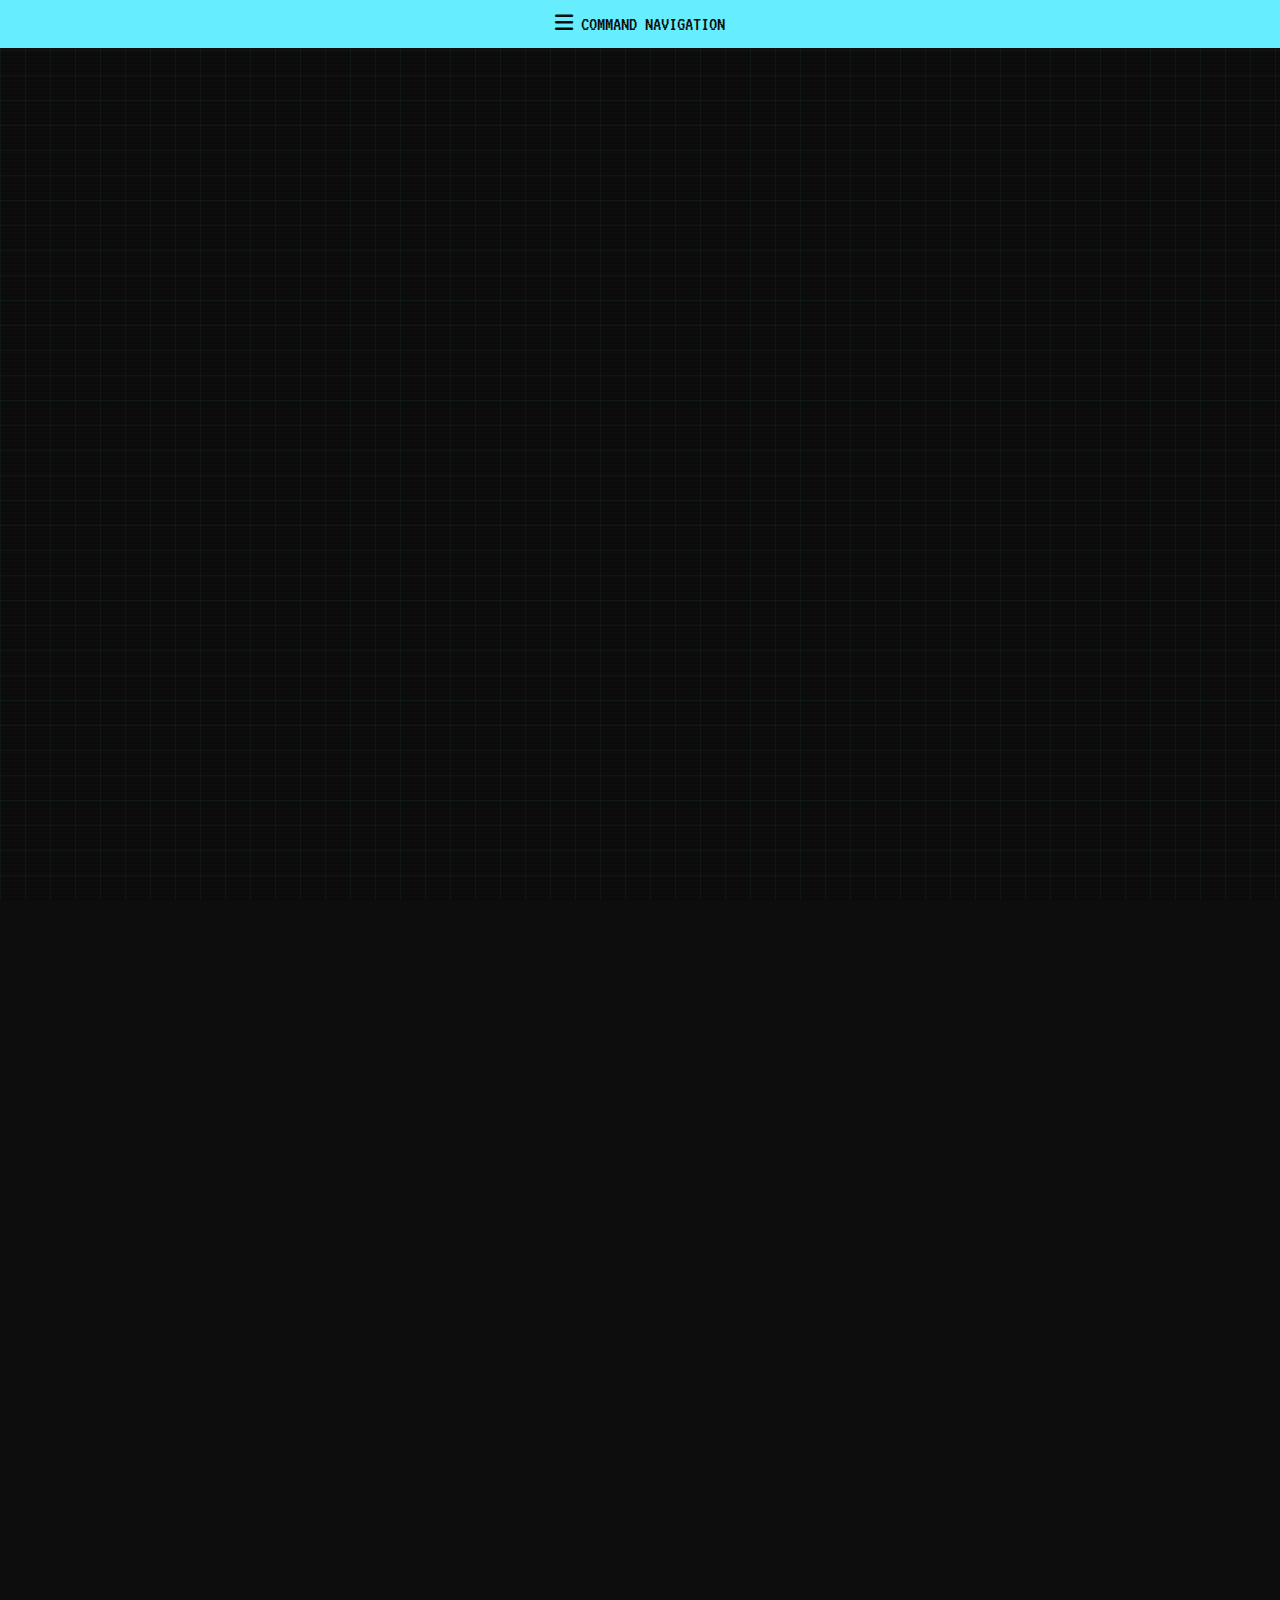
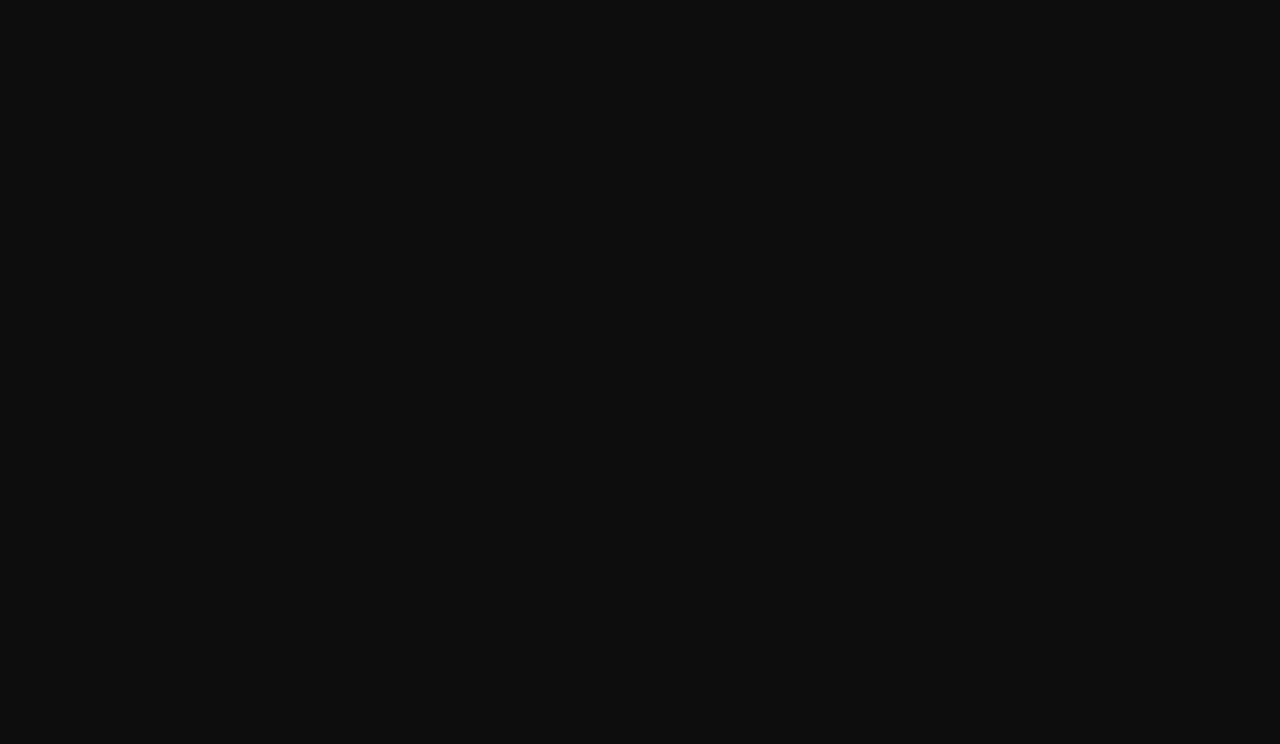
<file: casefiles.html>
<!DOCTYPE html>
<html lang="en">
<head>
    <meta charset="UTF-8" />
    <meta name="viewport" content="width=device-width, initial-scale=1.0, maximum-scale=1.0, user-scalable=no"/>
    <title>Case Files - Investigations</title>

    <!-- FONTS & ICONS -->
    <link rel="preconnect" href="https://fonts.googleapis.com">
    <link rel="preconnect" href="https://fonts.gstatic.com" crossorigin>
    <link href="https://fonts.googleapis.com/css2?family=VT323&display=swap" rel="stylesheet">
    <link rel="stylesheet" href="https://cdnjs.cloudflare.com/ajax/libs/font-awesome/6.5.1/css/all.min.css">
    <link rel="stylesheet" href="common.css">

    <style>

        /*===============================================
          1. ROOT & GLOBAL STYLES
        =================================================*/
        :root {
            --primary-bg: #0d0d0d;
            --secondary-bg: #1a1a1a;
            --accent-color: #66eeff;
            --accent-color-translucent: rgba(102, 238, 255, 0.05);
            --text-color: #f0f0f0;
            --border-color: #444;
            --status-border-color: var(--accent-color);
            --success-color: #00ff99;
            --warning-color: #ffaa00;
            --danger-color: #ff4444; /* Blood red for revealed clues */
            --nav-width: 300px;
            --font-main: 'VT323', monospace;
            --spacing-unit: 1rem;
            --transition-speed-fast: 0.3s;
            --transition-speed-slow: 0.4s;
        }

        * { margin: 0; padding: 0; box-sizing: border-box; font-family: var(--font-main); }

        html {
            -webkit-font-smoothing: antialiased;
            -moz-osx-font-smoothing: grayscale;
            text-rendering: optimizeLegibility;
            scrollbar-width: none;
        }

        html::-webkit-scrollbar { display: none; }

        body {
            background-color: var(--primary-bg);
            color: var(--text-color);
            min-height: 100vh;
            font-size: 16px;
            overflow-x: hidden;
        }

        /*===============================================
          2. VISUAL EFFECTS (GRID, SCANLINES)
        =================================================*/
        .grid-overlay, .scanline-effect {
            position: fixed; top: 0; left: 0;
            width: 100vw; height: 100vh;
            pointer-events: none; z-index: -10;
        }
        .grid-overlay {
            background-image:
                linear-gradient(90deg, var(--accent-color-translucent) 1px, transparent 1px),
                linear-gradient(var(--accent-color-translucent) 1px, transparent 1px);
            background-size: 25px 25px;
        }
        .scanline-effect {
            background: linear-gradient(to bottom, transparent 50%, rgba(0, 0, 0, 0.1) 50%);
            background-size: 100% 4px;
            animation: scanline-animation 12s linear infinite;
        }
        @keyframes scanline-animation { from { background-position: 0 0; } to { background-position: 0 100vh; } }

        /*===============================================
          3. NAVIGATION SYSTEM
        =================================================*/
        .nav-toggle-handle {
            background: var(--secondary-bg);
            border-bottom: 2px solid var(--accent-color);
            padding: calc(var(--spacing-unit) * 0.75);
            text-align: center;
            font-size: 1.3em;
            color: var(--accent-color);
            cursor: pointer;
            position: sticky; top: 0;
            z-index: 1000;
            transition: color var(--transition-speed-fast) ease, background-color var(--transition-speed-fast) ease;
        }
        .nav-toggle-handle:hover { background-color: var(--accent-color); color: var(--primary-bg); }

        .main-navigation {
            position: fixed; top: 0; left: 0;
            width: var(--nav-width); max-width: 90vw; height: 100vh;
            background: var(--secondary-bg);
            border-right: 1px solid var(--border-color);
            padding: var(--spacing-unit);
            z-index: 2000;
            display: flex; flex-direction: column; gap: 0.5rem;
            transform: translateX(-100%);
            transition: transform var(--transition-speed-slow) ease-in-out;
            will-change: transform;
            overflow-y: auto;
        }
        .nav-overlay {
            position: fixed; top: 0; left: 0;
            width: 100vw; height: 100vh;
            background: rgba(0, 0, 0, 0.7);
            z-index: 1999;
            opacity: 0; pointer-events: none;
            transition: opacity var(--transition-speed-slow) ease-in-out;
        }
        body.nav-open .main-navigation { transform: translateX(0); }
        body.nav-open .nav-overlay { opacity: 1; pointer-events: auto; }
        body.nav-open .app-container { transform: scale(0.98); filter: blur(3px) brightness(0.6); pointer-events: none; user-select: none; }
        .nav-button {
            display: flex; align-items: center; gap: 0.75rem; padding: calc(var(--spacing-unit) * 0.75) var(--spacing-unit);
            background: var(--primary-bg); border: 1px solid var(--border-color); color: var(--text-color); text-decoration: none; font-size: 1.1em;
            transition: background-color var(--transition-speed-fast) ease, color var(--transition-speed-fast) ease, transform var(--transition-speed-fast) ease;
            will-change: transform;
        }
        .nav-button.current-page { background: var(--accent-color); color: var(--primary-bg); }
        .nav-button .fa-fw { width: 20px; text-align: center; }
        .status-panel { display: flex; flex-wrap: wrap; justify-content: center; align-items: center; gap: var(--spacing-unit); padding: var(--spacing-unit); border: 2px solid var(--status-border-color); background: var(--primary-bg); font-size: 1.2em; text-align: center; }
        .status-indicator { display: inline-block; width: 12px; height: 12px; border-radius: 50%; margin-left: 8px; vertical-align: middle; }
        .status-active { background-color: var(--success-color); box-shadow: 0 0 8px var(--success-color); animation: blink-animation 1s step-end infinite; }
        .status-passive { background-color: var(--passive-color); animation: none; }
        @keyframes blink-animation { 50% { opacity: 0; } }

        /*===============================================
          4. LAYOUT & STRUCTURE
        =================================================*/
        .app-container {
            padding: var(--spacing-unit);
            display: flex;
            flex-direction: column;
            gap: var(--spacing-unit);
            width: 100%;
            max-width: 1400px;
            margin: 0 auto;
            opacity: 0;
            animation: fade-in 1s ease-out forwards;
            transition: transform var(--transition-speed-slow) ease-in-out, filter var(--transition-speed-slow) ease-in-out;
            transform-origin: center;
            will-change: transform, filter;
        }
        @keyframes fade-in { to { opacity: 1; } }

        /*===============================================
          5. HEADER & FOOTER
        =================================================*/
        .header, .footer { text-align: center; padding: calc(var(--spacing-unit) * 1.5) var(--spacing-unit); background: var(--secondary-bg); border: 1px solid var(--border-color); position: relative; overflow: hidden; opacity: 0; }
        .header { transform: translateY(-100%); animation: slide-in-down 0.8s ease-out 0.2s forwards; }
        .case-grid { opacity: 1; /* animation: slide-in-up 0.8s ease-out 0.4s forwards; */ }
        .footer { transform: translateY(100%); animation: slide-in-up 0.8s ease-out 0.6s forwards; }
        @keyframes slide-in-down { to { transform: translateY(0); opacity: 1; } }
        @keyframes slide-in-up { to { transform: translateY(0); opacity: 1; } }

        .header::before { content: ''; position: absolute; top: 0; left: 0; width: 100%; height: 2px; background: var(--accent-color); animation: header-scan 2.5s linear infinite; }
        @keyframes header-scan { 0% { transform: translateX(-100%); } 100% { transform: translateX(100%); } }
        .header h1 { font-size: clamp(2rem, 6vw, 2.5rem); margin-bottom: 0.25rem; font-weight: normal; }
        .header p { font-size: clamp(1rem, 4vw, 1.2rem); color: var(--accent-color); }
        .footer p { margin: 0.25rem 0; }
        .footer .copyright-info { display: flex; justify-content: center; align-items: center; gap: 0.5rem; }

        /*===============================================
          6. CASE FILES GRID
        =================================================*/
        .case-grid {
            display: grid;
            grid-template-columns: repeat(auto-fit, minmax(320px, 1fr));
            gap: var(--spacing-unit);
        }

        .case-card {
            background: var(--secondary-bg);
            border: 4px double var(--border-color);
            box-shadow: 7px 7px 0px var(--primary-bg);
            padding: 1.5rem;
            display: flex;
            flex-direction: column;
            gap: 1rem;
            opacity: 0;
        }

        .case-card h2 { font-size: 2em; color: var(--accent-color); font-weight: normal; border-bottom: 1px solid var(--border-color); padding-bottom: 0.5rem; margin-bottom: 0.5rem; }

        .case-details { list-style-type: none; padding: 0; font-size: 1.2em; text-align: left; flex-grow: 1; display: flex; flex-direction: column; gap: 0.75rem; }
        .case-details li { display: flex; flex-direction: column; }
        .case-details li strong { color: var(--accent-color); font-weight: normal; margin-bottom: 0.25rem; display: block; }
        .case-details li .status-open { color: var(--warning-color); }
        .case-details li .status-closed { color: var(--success-color); }

        /* === FIX: Interactive Hidden Clue Styling === */
        .easter-egg {
            font-size: 1.1em;
            color: rgba(240, 240, 240, 0.05); /* Further reduced opacity */
            border-top: 1px dotted var(--border-color);
            padding-top: 1rem;
            margin-top: auto;
            align-self: flex-start;
            transition: color var(--transition-speed-fast) ease;
            cursor: pointer;
            user-select: none;
        }
        /* === FIX: Glow only on direct hover of the clue itself === */
        .easter-egg:hover {
            color: var(--accent-color);
        }
        .easter-egg.is-revealed {
            color: var(--danger-color);
            animation: pulse-red 1.5s ease-in-out infinite;
        }
        .easter-egg.is-revealed:hover {
             color: var(--danger-color); /* Prevent blue glow when revealed */
        }
        .easter-egg.is-revealed::after { display: none; }
        .easter-egg::after { content: '_'; animation: blink-caret 1s steps(2, start) infinite; }
        @keyframes blink-caret { 50% { opacity: 0; } }
        @keyframes pulse-red {
            0%, 100% { opacity: 0.7; text-shadow: 0 0 5px var(--danger-color); }
            50% { opacity: 1; text-shadow: 0 0 15px var(--danger-color); }
        }

    </style>
</head>

<body>
    <div class="preloader"><div class="spinner"></div></div>
    <div class="grid-overlay"></div>
    <div class="scanline-effect"></div>

    <!-- COMMAND NAVIGATION -->
    <div class="nav-toggle-handle" id="nav-toggle" role="button" aria-expanded="false" aria-controls="main-navigation">
        <i class="fa-solid fa-bars"></i> COMMAND NAVIGATION
    </div>
    <nav class="main-navigation" id="main-navigation" aria-hidden="true">
        <div class="status-panel">
            <span>STATUS: <span id="system-operational-status">ACTIVE</span><span class="status-indicator status-active" id="status-indicator"></span></span>
        </div>
        <a href="index.html" class="nav-button"><i class="fa-solid fa-desktop fa-fw"></i> COMMAND CENTER</a>
        <a href="dossier.html" class="nav-button"><i class="fa-solid fa-address-card fa-fw"></i> THE DOSSIER</a>
        <a href="laboratory.html" class="nav-button"><i class="fa-solid fa-flask-vial fa-fw"></i> THE LABORATORY</a>
        <a href="casefiles.html" class="nav-button current-page"><i class="fa-solid fa-folder-open fa-fw"></i> CASE FILES</a>
        <a href="evidence.html" class="nav-button"><i class="fa-solid fa-box-archive fa-fw"></i> EVIDENCE ARCHIVES</a>
        <a href="chronicle.html" class="nav-button"><i class="fa-solid fa-book fa-fw"></i> FIELD CHRONICLE</a>
        <a href="oracle.html" class="nav-button"><i class="fa-solid fa-database fa-fw"></i> COMMAND ORACLE</a>
        <a href="dispatch.html" class="nav-button"><i class="fa-solid fa-headset fa-fw"></i> DISPATCH INQUIRY</a>
    </nav>
    <div class="nav-overlay" id="nav-overlay"></div>

    <!-- MAIN APP CONTAINER -->
    <div class="app-container">
        <header class="header">
            <h1>CASE FILES</h1>
            <p>INVESTIGATIONS TO BE SOLVED – PROJECTS UNDER SCRUTINY</p>
        </header>

        <main class="case-grid">

            <!-- === FIX: OPEN CASES (10, 9, 8, 7) ARE AT THE TOP === -->
            <section class="case-card">
              <h2>Case File #010</h2>
              <ul class="case-details">
                <li><strong>Investigation:</strong> The Mobile Minaret of Minarpara Musjid</li>
                <li><strong>Description:</strong> Minarpara, known for its ancient village mosque, now faces a bewildering phenomenon. Villagers swear the mosque's minaret subtly shifts its position during the night, imperceptible in daylight.</li>
                <li><strong>Status:</strong> <span class="status-open">Open – Analysis in progress</span></li>
                <li><strong>Lead:</strong> Agent Fakhruddin</li>
              </ul>
              <span class="easter-egg">Hidden clue: "What stands tall... may still shift with the unseen currents."</span>
            </section>

            <section class="case-card">
              <h2>Case File #009</h2>
              <ul class="case-details">
                <li><strong>Investigation:</strong> The Weeping Well of Anderkilla</li>
                <li><strong>Description:</strong> Anderkilla village holds an ancient, dried-up well, source of both history and recent disquiet. From its depths, villagers report hearing weeping and soft sobs late into the night.</li>
                <li><strong>Status:</strong> <span class="status-open">Open – Under temporal review</span></li>
                <li><strong>Lead:</strong> Agent Oli Ullah</li>
              </ul>
              <span class="easter-egg">Hidden clue: "Tears may dry... but echoes can linger in stone."</span>
            </section>

            <section class="case-card">
              <h2>Case File #008</h2>
              <ul class="case-details">
                <li><strong>Investigation:</strong> The Shadow Puppets of Polashpur Night Market</li>
                <li><strong>Description:</strong> After dusk, spectral figures are witnessed dancing and weaving through the stalls, even when the grounds are empty. Frightened vendors speak of 'shadow jinn' holding their nightly revelry.</li>
                <li><strong>Status:</strong> <span class="status-open">Open – Resolved with a twist</span></li>
                <li><strong>Lead:</strong> Agent Moin Uddin</li>
              </ul>
              <span class="easter-egg">Hidden clue: "Shadows dance to light... find the source of illumination."</span>
            </section>

            <section class="case-card">
              <h2>Case File #007</h2>
              <ul class="case-details">
                <li><strong>Investigation:</strong> The Screaming Silk Cotton Tree of Shimultola</li>
                <li><strong>Description:</strong> At Shimultola village entrance, a giant Silk Cotton tree unleashes bloodcurdling screams on full moon nights. Dogs howl in chorus, and fear grips the village.</li>
                <li><strong>Status:</strong> <span class="status-open">Open – Analysis in progress</span></li>
                <li><strong>Lead:</strong> Agent Fakhruddin</li>
              </ul>
              <span class="easter-egg">Hidden clue: "Listen to the scream... and seek its earthly echo."</span>
            </section>

            <!-- CLOSED CASES -->
            <section class="case-card">
              <h2>Case File #006</h2>
              <ul class="case-details">
                <li><strong>Investigation:</strong> The Cursed Charpai of Kumarpur</li>
                <li><strong>Description:</strong> In Kumarpur, an old charpai in a widow's desolate hut is whispered to be cursed. Any who slumber upon it are tormented by vivid nightmares and fall ill.</li>
                <li><strong>Status:</strong> <span class="status-closed">Closed – Case Successfully Resolved</span></li>
                <li><strong>Lead:</strong> Agent Oli Ullah</li>
              </ul>
              <span class="easter-egg">Hidden clue: "Sleep may reveal secrets... or plant new terrors."</span>
            </section>

            <section class="case-card">
              <h2>Case File #005</h2>
              <ul class="case-details">
                <li><strong>Investigation:</strong> The Lake of Lost Reflections in Joynagar</li>
                <li><strong>Description:</strong> Joynagar's 'Dhoar Paani' lake distorts more than reflections, showing visions of phantoms and scenes of places unseen, inciting fear and tales of a 'mirror spirit'.</li>
                <li><strong>Status:</strong> <span class="status-closed">Closed – Case Successfully Resolved</span></li>
                <li><strong>Lead:</strong> Agent Moin Uddin</li>
              </ul>
              <span class="easter-egg">Hidden clue: "Reflect on the water... but look beyond the surface."</span>
            </section>

            <section class="case-card">
              <h2>Case File #004</h2>
              <ul class="case-details">
                <li><strong>Investigation:</strong> The Whispering Baobab of Bottola</li>
                <li><strong>Description:</strong> Beside the river in Bottola village stands an ancient Baobab, now known for its unsettling whispers. Villagers claim at dusk, the tree murmurs names, portending misfortune.</li>
                <li><strong>Status:</strong> <span class="status-closed">Closed – Case Successfully Resolved</span></li>
                <li><strong>Lead:</strong> Agent Fakhruddin</li>
              </ul>
              <span class="easter-egg">Hidden clue: "Listen to the wind... but heed the silence after."</span>
            </section>

            <section class="case-card">
              <h2>Case File #003</h2>
              <ul class="case-details">
                <li><strong>Investigation:</strong> The Temporal Anomalies of Shonargaon's Ruins</li>
                <li><strong>Description:</strong> Within the crumbling ruins of the old Zamindar Bari in Shonargaon, time itself seems to falter. Clocks throughout the village are stopping and inexplicably restarting at synchronized, odd intervals.</li>
                <li><strong>Status:</strong> <span class="status-closed">Closed – Case Successfully Resolved</span></li>
                <li><strong>Lead:</strong> Agent Oli Ullah</li>
              </ul>
              <span class="easter-egg">Hidden clue: "Time waits for no one... except the observant."</span>
            </section>

            <section class="case-card">
              <h2>Case File #002</h2>
              <ul class="case-details">
                <li><strong>Investigation:</strong> The Bamboo Grove's Vanishing Tracks in Amtali</li>
                <li><strong>Description:</strong> In the paddy fields of Amtali, a perplexing mystery unfolds. Footprints appear in the soft mud each dawn, leading towards a dense bamboo grove, but these tracks vanish within.</li>
                <li><strong>Status:</strong> <span class="status-closed">Closed – Case Successfully Resolved</span></li>
                <li><strong>Lead:</strong> Agent Moin Uddin</li>
              </ul>
              <span class="easter-egg">Hidden clue: "Trace every step... even the ones unseen."</span>
            </section>

            <section class="case-card">
              <h2>Case File #001</h2>
              <ul class="case-details">
                <li><strong>Investigation:</strong> The Phantom Radio Static of Koelpur</li>
                <li><strong>Description:</strong> The sleepy village of Koelpur, nestled near Chapitala, is plagued by eerie midnight radio static. Villagers whisper of 'djinn voices' as radios power on in empty homes.</li>
                <li><strong>Status:</strong> <span class="status-closed">Closed – Case Successfully Resolved</span></li>
                <li><strong>Lead:</strong> Agent Fakhruddin</li>
              </ul>
              <span class="easter-egg">Hidden clue: "Listen closer... to the frequency of fear."</span>
            </section>

        </main>

        <footer class="footer">
            <p class="copyright-info"><i class="fa-regular fa-copyright"></i> 2025 THE ECTOPLASMIC INVESTIGATORS</p>
            <p>SECRET LOGS AWAIT DISCOVERY</p>
        </footer>
    </div>

    <script>
        document.addEventListener('DOMContentLoaded', () => {
            // NAVIGATION SYSTEM LOGIC
            const navToggle = document.getElementById('nav-toggle');
            const navPanel = document.getElementById('main-navigation');
            const navOverlay = document.getElementById('nav-overlay');
            const toggleNav = () => {
                const isNavOpen = document.body.classList.toggle('nav-open');
                navToggle.setAttribute('aria-expanded', isNavOpen);
                navPanel.setAttribute('aria-hidden', !isNavOpen);
            };
            navToggle.addEventListener('click', toggleNav);
            navOverlay.addEventListener('click', toggleNav);

            // Prevent navigation to current page
            document.querySelectorAll('.nav-button.current-page').forEach(button => {
                button.addEventListener('click', (e) => {
                    e.preventDefault();
                    return false;
                });
            });

            // SIMULATED STATUS FOR NAV PANEL
            const updateSystemOperationalStatus = () => {
                const bdHour = new Date(new Date().getTime() + (36e5 * 6) + (new Date().getTimezoneOffset() * 6e4)).getHours();
                const newStatus = (bdHour >= 1 && bdHour < 7) ? 'PASSIVE' : 'ACTIVE';
                const statusEl = document.getElementById('system-operational-status');
                if (statusEl && statusEl.textContent !== newStatus) {
                    const indicatorEl = document.getElementById('status-indicator');
                    statusEl.textContent = newStatus;
                    indicatorEl.classList.toggle('status-active', newStatus === 'ACTIVE');
                    indicatorEl.classList.toggle('status-passive', newStatus === 'PASSIVE');
                }
            };
            updateSystemOperationalStatus();
            setInterval(updateSystemOperationalStatus, 60000);

            // Interactive Hidden Clue Logic
            const clues = document.querySelectorAll('.easter-egg');
            clues.forEach(clue => {
                clue.addEventListener('click', (event) => {
                    // Stop the click from propagating to the parent card
                    event.stopPropagation();
                    clue.classList.toggle('is-revealed');
                });
            });
        });
    </script>
    <script src="common.js"></script>
</body>
</html>
</file>
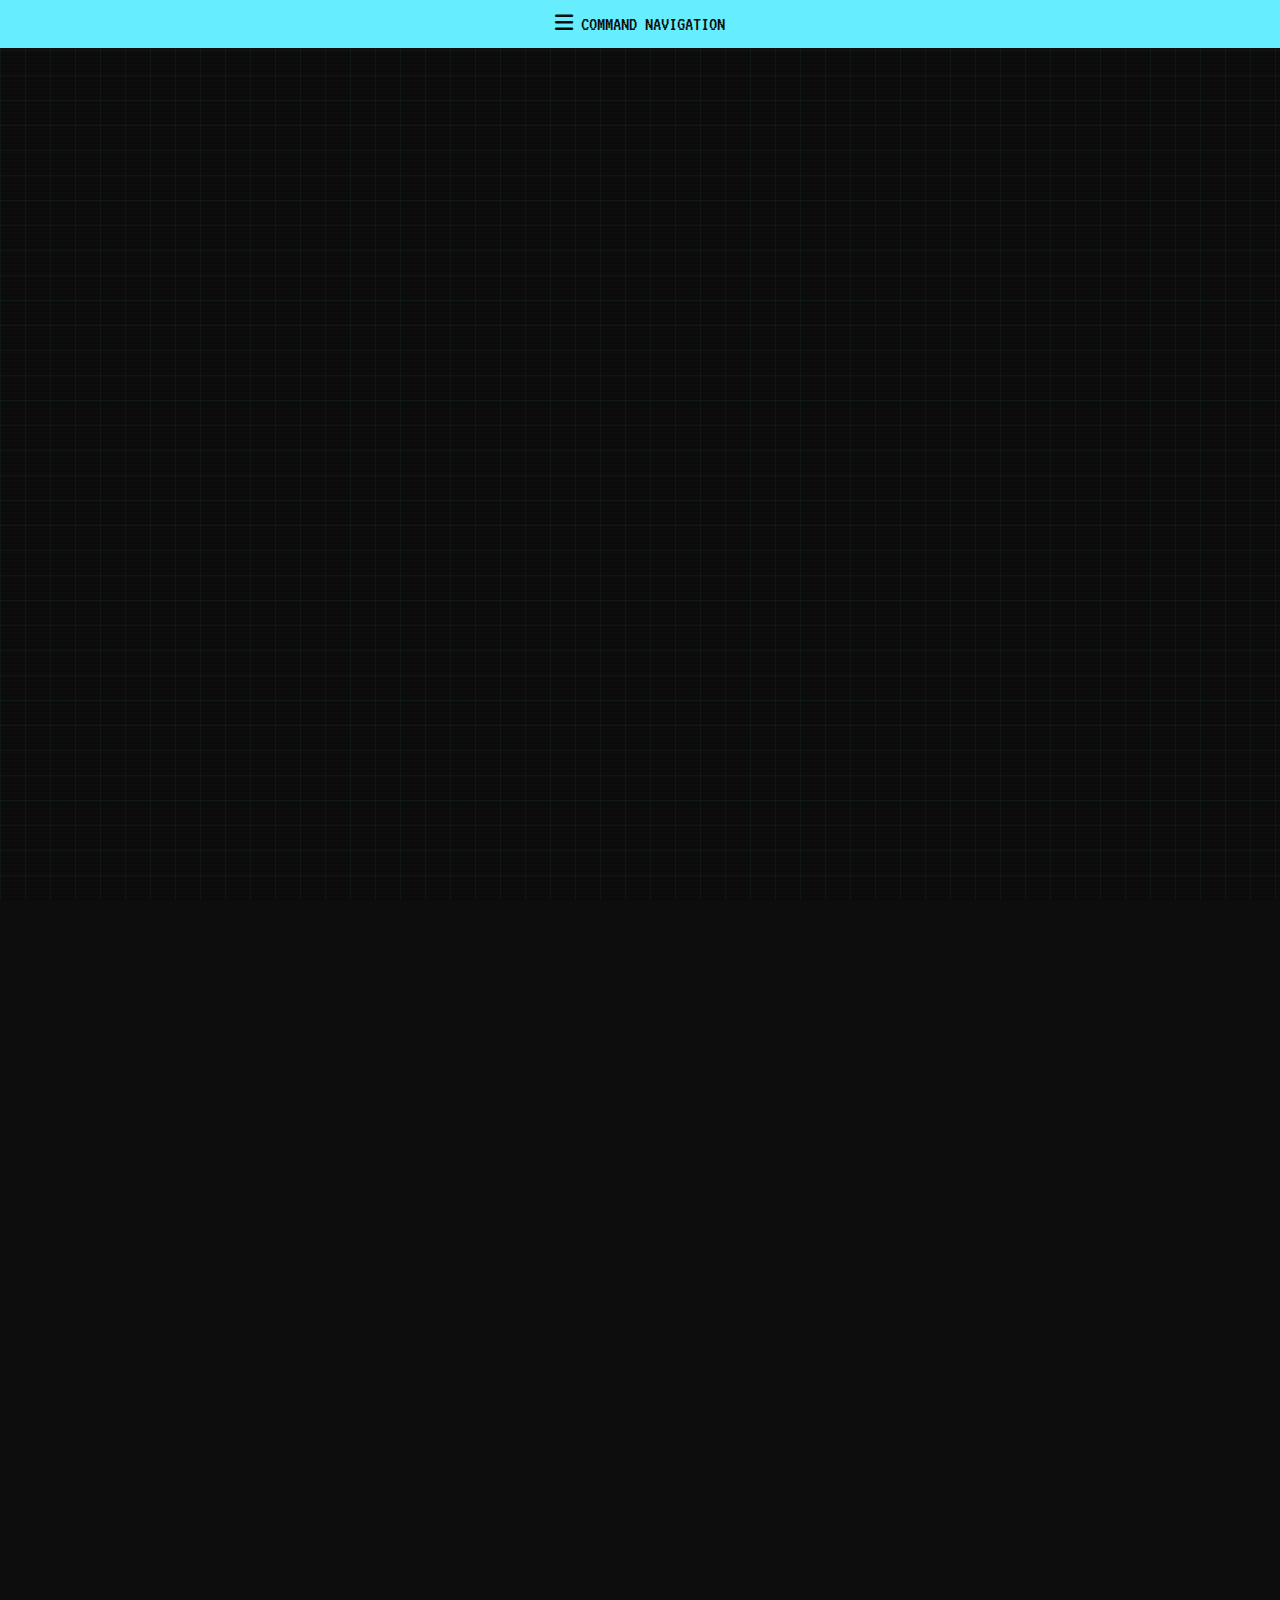
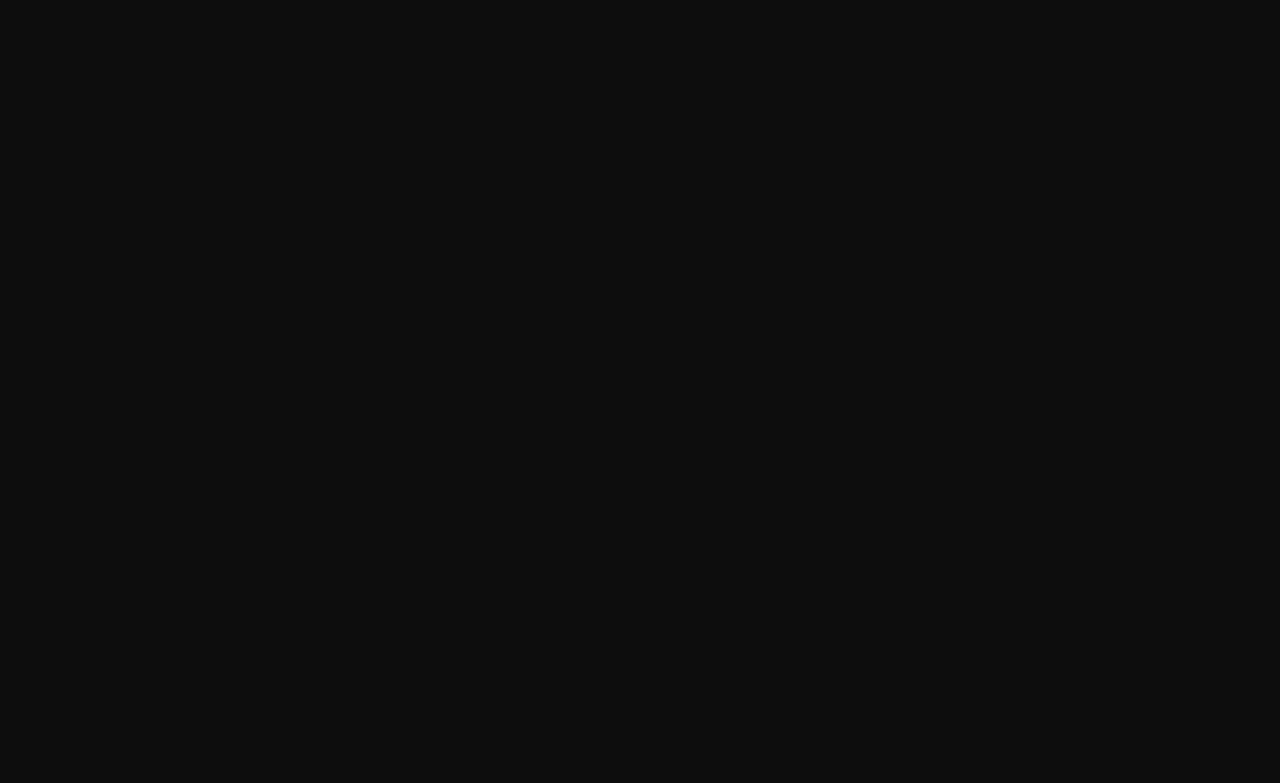
<file: chronicle.html>
<!DOCTYPE html>
<html lang="en">
<head>
    <meta charset="UTF-8" />
    <meta name="viewport" content="width=device-width, initial-scale=1.0, maximum-scale=1.0, user-scalable=no"/>
    <title>The Chronicle - Investigations Log</title>

    <!-- FONTS & ICONS -->
    <link rel="preconnect" href="https://fonts.googleapis.com">
    <link rel="preconnect" href="https://fonts.gstatic.com" crossorigin>
    <link href="https://fonts.googleapis.com/css2?family=VT323&display=swap" rel="stylesheet">
    <link rel="stylesheet" href="https://cdnjs.cloudflare.com/ajax/libs/font-awesome/6.5.1/css/all.min.css">
    <link rel="stylesheet" href="common.css">

    <style>

        /*===============================================
          1. ROOT & GLOBAL STYLES
        =================================================*/
        :root {
            --primary-bg: #0d0d0d;
            --secondary-bg: #1a1a1a;
            --accent-color: #66eeff;
            --accent-color-translucent: rgba(102, 238, 255, 0.05);
            --text-color: #f0f0f0;
            --border-color: #444;
            --status-border-color: var(--accent-color);
            --success-color: #00ff99;
            --warning-color: #ffaa00;
            --danger-color: #ff4444;
            --nav-width: 300px;
            --font-main: 'VT323', monospace;
            --spacing-unit: 1rem;
            --transition-speed-fast: 0.3s;
            --transition-speed-slow: 0.4s;
        }

        * { margin: 0; padding: 0; box-sizing: border-box; font-family: var(--font-main); }

        html {
            -webkit-font-smoothing: antialiased;
            -moz-osx-font-smoothing: grayscale;
            text-rendering: optimizeLegibility;
            scrollbar-width: none;
        }

        html::-webkit-scrollbar { display: none; }

        body {
            background-color: var(--primary-bg);
            color: var(--text-color);
            min-height: 100vh;
            font-size: 16px;
            overflow-x: hidden;
        }

        /*===============================================
          2. VISUAL EFFECTS (GRID, SCANLINES)
        =================================================*/
        .grid-overlay, .scanline-effect {
            position: fixed; top: 0; left: 0;
            width: 100vw; height: 100vh;
            pointer-events: none; z-index: -10;
        }
        .grid-overlay {
            background-image:
                linear-gradient(90deg, var(--accent-color-translucent) 1px, transparent 1px),
                linear-gradient(var(--accent-color-translucent) 1px, transparent 1px);
            background-size: 25px 25px;
        }
        .scanline-effect {
            background: linear-gradient(to bottom, transparent 50%, rgba(0, 0, 0, 0.1) 50%);
            background-size: 100% 4px;
            animation: scanline-animation 12s linear infinite;
        }
        @keyframes scanline-animation { from { background-position: 0 0; } to { background-position: 0 100vh; } }

        /*===============================================
          3. NAVIGATION SYSTEM
        =================================================*/
        .nav-toggle-handle {
            background: var(--secondary-bg);
            border-bottom: 2px solid var(--accent-color);
            padding: calc(var(--spacing-unit) * 0.75);
            text-align: center;
            font-size: 1.3em;
            color: var(--accent-color);
            cursor: pointer;
            position: sticky; top: 0;
            z-index: 1000;
            transition: color var(--transition-speed-fast) ease, background-color var(--transition-speed-fast) ease;
        }
        .nav-toggle-handle:hover { background-color: var(--accent-color); color: var(--primary-bg); }

        .main-navigation {
            position: fixed; top: 0; left: 0;
            width: var(--nav-width); max-width: 90vw; height: 100vh;
            background: var(--secondary-bg);
            border-right: 1px solid var(--border-color);
            padding: var(--spacing-unit);
            z-index: 2000;
            display: flex; flex-direction: column; gap: 0.5rem;
            transform: translateX(-100%);
            transition: transform var(--transition-speed-slow) ease-in-out;
            will-change: transform;
            overflow-y: auto;
        }
        .nav-overlay {
            position: fixed; top: 0; left: 0;
            width: 100vw; height: 100vh;
            background: rgba(0, 0, 0, 0.7);
            z-index: 1999;
            opacity: 0; pointer-events: none;
            transition: opacity var(--transition-speed-slow) ease-in-out;
        }
        body.nav-open .main-navigation { transform: translateX(0); }
        body.nav-open .nav-overlay { opacity: 1; pointer-events: auto; }
        body.nav-open .app-container { transform: scale(0.98); filter: blur(3px) brightness(0.6); pointer-events: none; user-select: none; }
        .nav-button {
            display: flex; align-items: center; gap: 0.75rem; padding: calc(var(--spacing-unit) * 0.75) var(--spacing-unit);
            background: var(--primary-bg); border: 1px solid var(--border-color); color: var(--text-color); text-decoration: none; font-size: 1.1em;
            transition: background-color var(--transition-speed-fast) ease, color var(--transition-speed-fast) ease, transform var(--transition-speed-fast) ease;
            will-change: transform;
        }
        .nav-button.current-page { background: var(--accent-color); color: var(--primary-bg); }
        .nav-button .fa-fw { width: 20px; text-align: center; }
        .status-panel { display: flex; flex-wrap: wrap; justify-content: center; align-items: center; gap: var(--spacing-unit); padding: var(--spacing-unit); border: 2px solid var(--status-border-color); background: var(--primary-bg); font-size: 1.2em; text-align: center; }
        .status-indicator { display: inline-block; width: 12px; height: 12px; border-radius: 50%; margin-left: 8px; vertical-align: middle; }
        .status-active { background-color: var(--success-color); box-shadow: 0 0 8px var(--success-color); animation: blink-animation 1s step-end infinite; }
        .status-passive { background-color: var(--passive-color); animation: none; }
        @keyframes blink-animation { 50% { opacity: 0; } }

        /*===============================================
          4. LAYOUT & STRUCTURE
        =================================================*/
        .app-container {
            padding: var(--spacing-unit);
            display: flex;
            flex-direction: column;
            gap: var(--spacing-unit);
            width: 100%;
            max-width: 1400px;
            margin: 0 auto;
            opacity: 0;
            animation: fade-in 1s ease-out forwards;
            transition: transform var(--transition-speed-slow) ease-in-out, filter var(--transition-speed-slow) ease-in-out;
            transform-origin: center;
            will-change: transform, filter;
        }
        @keyframes fade-in { to { opacity: 1; } }

        /*===============================================
          5. HEADER & FOOTER
        =================================================*/
        .header, .footer { text-align: center; padding: calc(var(--spacing-unit) * 1.5) var(--spacing-unit); background: var(--secondary-bg); border: 1px solid var(--border-color); position: relative; overflow: hidden; opacity: 0; }
        .header { transform: translateY(-100%); animation: slide-in-down 0.8s ease-out 0.2s forwards; }
        .entry-grid { opacity: 1; /* animation: slide-in-up 0.8s ease-out 0.4s forwards; */ }
        .footer { transform: translateY(100%); animation: slide-in-up 0.8s ease-out 0.6s forwards; }
        @keyframes slide-in-down { to { transform: translateY(0); opacity: 1; } }
        @keyframes slide-in-up { to { transform: translateY(0); opacity: 1; } }

        .header::before { content: ''; position: absolute; top: 0; left: 0; width: 100%; height: 2px; background: var(--accent-color); animation: header-scan 2.5s linear infinite; }
        @keyframes header-scan { 0% { transform: translateX(-100%); } 100% { transform: translateX(100%); } }
        .header h1 { font-size: clamp(2rem, 6vw, 2.5rem); margin-bottom: 0.25rem; font-weight: normal; }
        .header p { font-size: clamp(1rem, 4vw, 1.2rem); color: var(--accent-color); }
        .footer p { margin: 0.25rem 0; }
        .footer .copyright-info { display: flex; justify-content: center; align-items: center; gap: 0.5rem; }

        /*===============================================
          6. CHRONICLE ENTRY GRID (STYLED LIKE CASE FILES)
        =================================================*/
        .entry-grid {
            display: grid;
            grid-template-columns: repeat(auto-fit, minmax(320px, 1fr));
            gap: var(--spacing-unit);
        }

        .entry-card {
            background: var(--secondary-bg);
            border: 4px double var(--border-color);
            box-shadow: 7px 7px 0px var(--primary-bg);
            padding: 1.5rem;
            display: flex;
            flex-direction: column;
            gap: 1rem;
            opacity: 0;
        }

        .entry-card h2 { font-size: 2em; color: var(--accent-color); font-weight: normal; border-bottom: 1px solid var(--border-color); padding-bottom: 0.5rem; margin-bottom: 0.5rem; }

        .entry-details { list-style-type: none; padding: 0; font-size: 1.2em; text-align: left; flex-grow: 1; display: flex; flex-direction: column; gap: 0.75rem; }
        .entry-details li { display: flex; flex-direction: column; }
        .entry-details li strong { color: var(--accent-color); font-weight: normal; margin-bottom: 0.25rem; display: block; }

        .easter-egg {
            font-size: 1.1em;
            color: rgba(240, 240, 240, 0.05);
            border-top: 1px dotted var(--border-color);
            padding-top: 1rem;
            margin-top: auto;
            align-self: flex-start;
            transition: color var(--transition-speed-fast) ease;
            cursor: pointer;
            user-select: none;
        }
        .easter-egg:hover { color: var(--accent-color); }
        .easter-egg.is-revealed { color: var(--danger-color); animation: pulse-red 1.5s ease-in-out infinite; }
        .easter-egg.is-revealed:hover { color: var(--danger-color); }
        .easter-egg.is-revealed::after { display: none; }
        .easter-egg::after { content: '_'; animation: blink-caret 1s steps(2, start) infinite; }
        @keyframes blink-caret { 50% { opacity: 0; } }
        @keyframes pulse-red { 0%, 100% { opacity: 0.7; } 50% { opacity: 1; } }

    </style>
</head>

<body>
    <div class="preloader"><div class="spinner"></div></div>
    <div class="grid-overlay"></div>
    <div class="scanline-effect"></div>

    <!-- COMMAND NAVIGATION -->
    <div class="nav-toggle-handle" id="nav-toggle" role="button" aria-expanded="false" aria-controls="main-navigation">
        <i class="fa-solid fa-bars"></i> COMMAND NAVIGATION
    </div>
    <nav class="main-navigation" id="main-navigation" aria-hidden="true">
        <div class="status-panel">
            <span>STATUS: <span id="system-operational-status">ACTIVE</span><span class="status-indicator status-active" id="status-indicator"></span></span>
        </div>
        <a href="index.html" class="nav-button"><i class="fa-solid fa-desktop fa-fw"></i> COMMAND CENTER</a>
        <a href="dossier.html" class="nav-button"><i class="fa-solid fa-address-card fa-fw"></i> THE DOSSIER</a>
        <a href="laboratory.html" class="nav-button"><i class="fa-solid fa-flask-vial fa-fw"></i> THE LABORATORY</a>
        <a href="casefiles.html" class="nav-button"><i class="fa-solid fa-folder-open fa-fw"></i> CASE FILES</a>
        <a href="evidence.html" class="nav-button"><i class="fa-solid fa-box-archive fa-fw"></i> EVIDENCE ARCHIVES</a>
        <a href="chronicle.html" class="nav-button current-page"><i class="fa-solid fa-book fa-fw"></i> FIELD CHRONICLE</a>
        <a href="oracle.html" class="nav-button"><i class="fa-solid fa-database fa-fw"></i> COMMAND ORACLE</a>
        <a href="dispatch.html" class="nav-button"><i class="fa-solid fa-headset fa-fw"></i> DISPATCH INQUIRY</a>
    </nav>
    <div class="nav-overlay" id="nav-overlay"></div>

    <!-- MAIN APP CONTAINER -->
    <div class="app-container">
        <header class="header">
            <h1>THE CHRONICLE</h1>
            <p>Musings & Updates from the Field of Investigation</p>
        </header>

        <main class="entry-grid">

            <section class="entry-card">
              <h2>Entry #010</h2>
              <ul class="entry-details">
                <li><strong>Date:</strong> 2025-04-24</li>
                <li><strong>Subject:</strong> Minarpara Mobile Minaret - Surveying the Shift</li>
                <li><strong>Entry:</strong> The Minarpara mosque's minaret's 'nocturnal wanderings' are not entirely unfounded. Precise laser surveying reveals minute shifts. Geological instability and slow soil creep are the cause. Case resolved.</li>
                <li><strong>Detective:</strong> Agent Fakhruddin</li>
              </ul>
              <span class="easter-egg">Hidden clue: "Even the steadfast can be moved by unseen forces."</span>
            </section>

            <section class="entry-card">
              <h2>Entry #009</h2>
              <ul class="entry-details">
                <li><strong>Date:</strong> 2025-04-17</li>
                <li><strong>Subject:</strong> Anderkilla Weeping Well - Unearthing the Lament</li>
                <li><strong>Entry:</strong> The weeping well of Anderkilla is indeed emanating sounds of distress. Seismic sensors detect vibrations from an underground water cavity releasing trapped air through narrow fissures. The 'phantom's lament' is the earth itself sighing.</li>
                <li><strong>Detective:</strong> Agent Oli Ullah</li>
              </ul>
              <span class="easter-egg">Hidden clue: "Earth's sorrow echoes in the quiet depths."</span>
            </section>

            <section class="entry-card">
              <h2>Entry #008</h2>
              <ul class="entry-details">
                <li><strong>Date:</strong> 2025-04-10</li>
                <li><strong>Subject:</strong> Polashpur Shadow Market - Exposing the Specters</li>
                <li><strong>Entry:</strong> The spectral figures are an illusion. Hidden projectors cast pre-recorded shadow puppet shows onto screens at night. The 'shadow jinn' are a deliberate fabrication to deter competitors. Case resolved.</li>
                <li><strong>Detective:</strong> Agent Moin Uddin</li>
              </ul>
              <span class="easter-egg">Hidden clue: "Deception dances best in the dim light."</span>
            </section>

            <section class="entry-card">
              <h2>Entry #007</h2>
              <ul class="entry-details">
                <li><strong>Date:</strong> 2025-04-03</li>
                <li><strong>Subject:</strong> Shimultola Screaming Tree - Deciphering the Shrieks</li>
                <li><strong>Entry:</strong> The screaming tree's sounds are produced by air forced through hollow branches by strong lunar-influenced winds, amplified by the tree's unique structure. The 'Rakshasa' is merely the wind.</li>
                <li><strong>Detective:</strong> Agent Fakhruddin</li>
              </ul>
              <span class="easter-egg">Hidden clue: "Wind's song can echo ancient fears."</span>
            </section>

            <section class="entry-card">
              <h2>Entry #006</h2>
              <ul class="entry-details">
                <li><strong>Date:</strong> 2025-03-28</li>
                <li><strong>Subject:</strong> Kumarpur Charpai - Unraveling the Curse</li>
                <li><strong>Entry:</strong> The cursed charpai has yielded a mundane explanation. Analysis of the wood reveals traces of a rare, sleep-inducing fungus causing vivid nightmares and malaise. The charpai has been removed.</li>
                <li><strong>Detective:</strong> Agent Oli Ullah</li>
              </ul>
              <span class="easter-egg">Hidden clue: "The unseen can terrify, even when earthly."</span>
            </section>

            <section class="entry-card">
              <h2>Entry #005</h2>
              <ul class="entry-details">
                <li><strong>Date:</strong> 2025-03-22</li>
                <li><strong>Subject:</strong> Joynagar Lake - Dhoar Paani Case - Insights</li>
                <li><strong>Entry:</strong> The 'mirror spirit' of Dhoar Paani lake is tied to optical properties. High particulate matter in the mist causes significant light refraction, creating complex visual distortions misinterpreted as visions.</li>
                <li><strong>Detective:</strong> Agent Moin Uddin</li>
              </ul>
              <span class="easter-egg">Hidden clue: "Illusions fade when light reveals their source."</span>
            </section>

            <section class="entry-card">
              <h2>Entry #004</h2>
              <ul class="entry-details">
                <li><strong>Date:</strong> 2025-03-18</li>
                <li><strong>Subject:</strong> Bottola's Whispering Baobab - Acoustic Analysis</li>
                <li><strong>Entry:</strong> The Baobab is producing anomalous sounds. Recordings reveal low-frequency murmurs. Investigating the tree's internal structure for cavities that could act as natural resonators.</li>
                <li><strong>Detective:</strong> Agent Fakhruddin</li>
              </ul>
              <span class="easter-egg">Hidden clue: "Nature speaks in tones we often misinterpret."</span>
            </section>

            <section class="entry-card">
              <h2>Entry #003</h2>
              <ul class="entry-details">
                <li><strong>Date:</strong> 2025-03-12</li>
                <li><strong>Subject:</strong> Temporal Shifts in Shonargaon - Preliminary Assessment</li>
                <li><strong>Entry:</strong> Synchronized clock malfunctions confirmed. Chronometers are registering subtle but consistent fluctuations in time flow near the ruins. Focusing on environmental factors, particularly EM fields.</li>
                <li><strong>Detective:</strong> Agent Oli Ullah</li>
              </ul>
              <span class="easter-egg">Hidden clue: "Time's currents are felt, not always seen."</span>
            </section>

            <section class="entry-card">
              <h2>Entry #002</h2>
              <ul class="entry-details">
                <li><strong>Date:</strong> 2025-03-05</li>
                <li><strong>Subject:</strong> Amtali's Vanishing Footprints - Initial Findings</li>
                <li><strong>Entry:</strong> Mystery of the vanishing footprints deepens. Tracks lead into the bamboo grove with no exit. The soil composition within the grove seems to absorb impressions. Ground penetrating radar will be deployed.</li>
                <li><strong>Detective:</strong> Agent Moin Uddin</li>
              </ul>
              <span class="easter-egg">Hidden clue: "Earth remembers, even when surfaces forget."</span>
            </section>

            <section class="entry-card">
              <h2>Entry #001</h2>
              <ul class="entry-details">
                <li><strong>Date:</strong> 2025-03-01</li>
                <li><strong>Subject:</strong> The Koelpur Static Anomaly</li>
                <li><strong>Entry:</strong> Commenced investigation. Reports of phantom radio static are persistent. Spectral analysis suggests anomalies beyond conventional radio waves. Further analysis is crucial to discern the source.</li>
                <li><strong>Detective:</strong> Agent Fakhruddin</li>
              </ul>
              <span class="easter-egg">Hidden clue: "In static, voices may hide."</span>
            </section>

        </main>

        <footer class="footer">
            <p class="copyright-info"><i class="fa-regular fa-copyright"></i> 2025 THE ECTOPLASMIC INVESTIGATORS</p>
            <p>SECRET LOGS AWAIT DISCOVERY</p>
        </footer>
    </div>

    <script>
        document.addEventListener('DOMContentLoaded', () => {
            // NAVIGATION SYSTEM LOGIC
            const navToggle = document.getElementById('nav-toggle');
            const navPanel = document.getElementById('main-navigation');
            const navOverlay = document.getElementById('nav-overlay');
            const toggleNav = () => {
                const isNavOpen = document.body.classList.toggle('nav-open');
                navToggle.setAttribute('aria-expanded', isNavOpen);
                navPanel.setAttribute('aria-hidden', !isNavOpen);
            };
            navToggle.addEventListener('click', toggleNav);
            navOverlay.addEventListener('click', toggleNav);

            // Prevent navigation to current page
            document.querySelectorAll('.nav-button.current-page').forEach(button => {
                button.addEventListener('click', (e) => {
                    e.preventDefault();
                    return false;
                });
            });

            // SIMULATED STATUS FOR NAV PANEL
            const updateSystemOperationalStatus = () => {
                const bdHour = new Date(new Date().getTime() + (36e5 * 6) + (new Date().getTimezoneOffset() * 6e4)).getHours();
                const newStatus = (bdHour >= 1 && bdHour < 7) ? 'PASSIVE' : 'ACTIVE';
                const statusEl = document.getElementById('system-operational-status');
                if (statusEl && statusEl.textContent !== newStatus) {
                    const indicatorEl = document.getElementById('status-indicator');
                    statusEl.textContent = newStatus;
                    indicatorEl.classList.toggle('status-active', newStatus === 'ACTIVE');
                    indicatorEl.classList.toggle('status-passive', newStatus === 'PASSIVE');
                }
            };
            updateSystemOperationalStatus();
            setInterval(updateSystemOperationalStatus, 60000);

            // Interactive Hidden Clue Logic
            const clues = document.querySelectorAll('.easter-egg');
            clues.forEach(clue => {
                clue.addEventListener('click', (event) => {
                    event.stopPropagation();
                    clue.classList.toggle('is-revealed');
                });
            });
        });
    </script>
    <script src="common.js"></script>
</body>
</html>
</file>
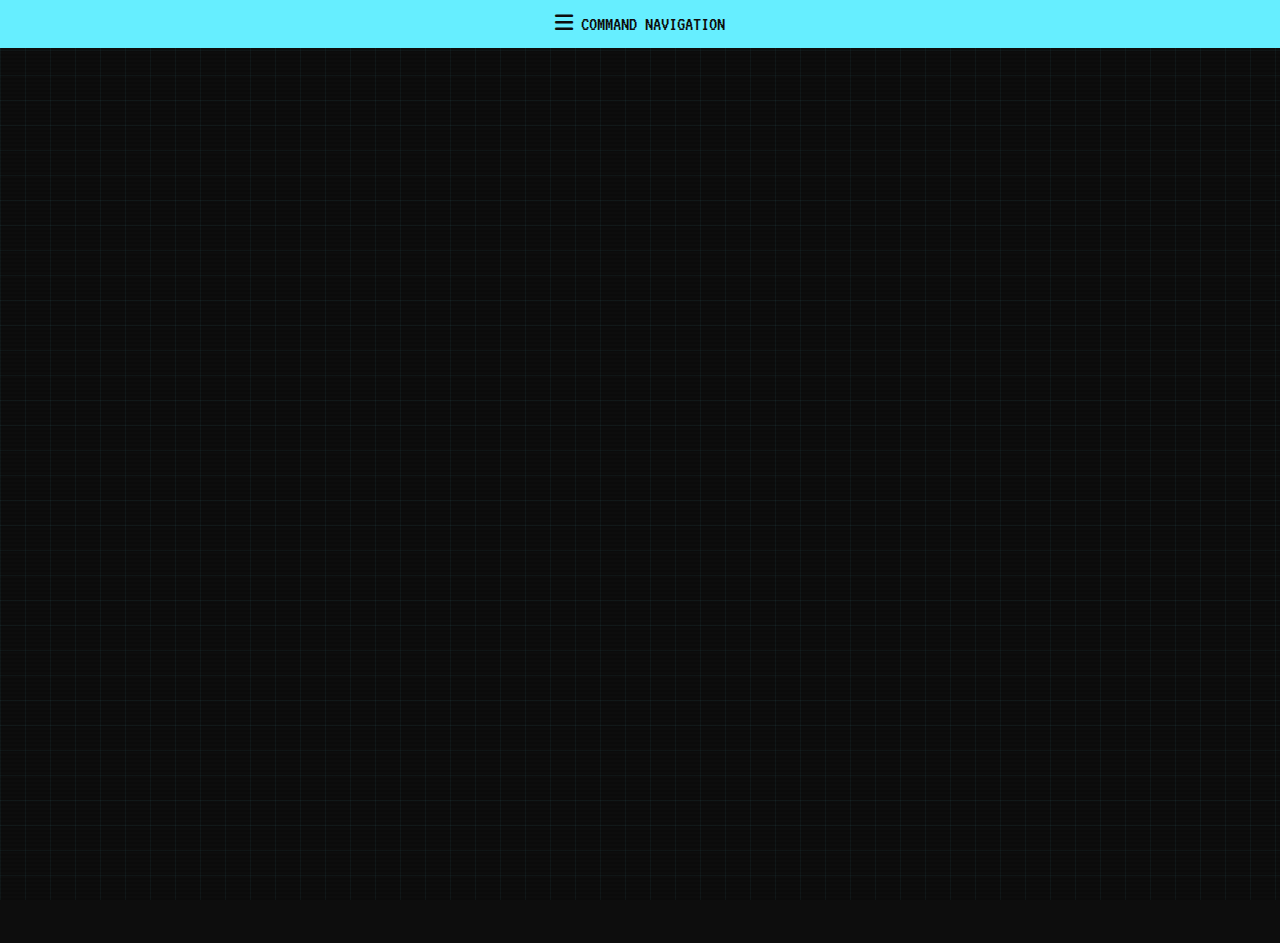
<file: dispatch.html>
<!DOCTYPE html>
<html lang="en">
<head>
    <meta charset="UTF-8" />
    <meta name="viewport" content="width=device-width, initial-scale=1.0, maximum-scale=1.0, user-scalable=no"/>
    <title>Dispatch - Contact</title>

    <link rel="icon" href="favicon/favicon.svg" type="image/svg+xml">
    <link rel="apple-touch-icon" href="favicon/favicon.svg">

    <!-- FONTS & ICONS -->
    <link rel="preconnect" href="https://fonts.googleapis.com">
    <link rel="preconnect" href="https://fonts.gstatic.com" crossorigin>
    <link href="https://fonts.googleapis.com/css2?family=VT323&display=swap" rel="stylesheet">
    <link rel="stylesheet" href="https://cdnjs.cloudflare.com/ajax/libs/font-awesome/6.5.1/css/all.min.css">
    <link rel="stylesheet" href="common.css">

    <style>

        /*===============================================
          1. ROOT & GLOBAL STYLES
        =================================================*/
        :root {
            --primary-bg: #0d0d0d;
            --secondary-bg: #1a1a1a;
            --accent-color: #66eeff;
            --accent-color-translucent: rgba(102, 238, 255, 0.05);
            --text-color: #f0f0f0;
            --border-color: #444;
            --status-border-color: var(--accent-color);
            --success-color: #00ff99;
            --passive-color: #aaa;
            --nav-width: 300px;
            --font-main: 'VT323', monospace;
            --spacing-unit: 1rem;
            --transition-speed-fast: 0.3s;
            --transition-speed-slow: 0.4s;
        }

        * { margin: 0; padding: 0; box-sizing: border-box; font-family: var(--font-main); }

        html {
            -webkit-font-smoothing: antialiased;
            -moz-osx-font-smoothing: grayscale;
            text-rendering: optimizeLegibility;
            scrollbar-width: none;
        }

        html::-webkit-scrollbar { display: none; }

        body {
            background-color: var(--primary-bg);
            color: var(--text-color);
            min-height: 100vh;
            font-size: 16px;
            overflow-x: hidden;
        }

        /*===============================================
          2. VISUAL EFFECTS (GRID, SCANLINES)
        =================================================*/
        .grid-overlay, .scanline-effect {
            position: fixed; top: 0; left: 0;
            width: 100vw; height: 100vh;
            pointer-events: none; z-index: -10;
        }
        .grid-overlay {
            background-image:
                linear-gradient(90deg, var(--accent-color-translucent) 1px, transparent 1px),
                linear-gradient(var(--accent-color-translucent) 1px, transparent 1px);
            background-size: 25px 25px;
        }
        .scanline-effect {
            background: linear-gradient(to bottom, transparent 50%, rgba(0, 0, 0, 0.1) 50%);
            background-size: 100% 4px;
            animation: scanline-animation 12s linear infinite;
        }
        @keyframes scanline-animation { from { background-position: 0 0; } to { background-position: 0 100vh; } }

        /*===============================================
          3. NAVIGATION SYSTEM
        =================================================*/
        .nav-toggle-handle {
            background: var(--secondary-bg);
            border-bottom: 2px solid var(--accent-color);
            padding: calc(var(--spacing-unit) * 0.75);
            text-align: center;
            font-size: 1.3em;
            color: var(--accent-color);
            cursor: pointer;
            position: sticky; top: 0;
            z-index: 1000;
            transition: color var(--transition-speed-fast) ease, background-color var(--transition-speed-fast) ease;
        }
        .nav-toggle-handle:hover { background-color: var(--accent-color); color: var(--primary-bg); }

        .main-navigation {
            position: fixed; top: 0; left: 0;
            width: var(--nav-width); max-width: 90vw; height: 100vh;
            background: var(--secondary-bg);
            border-right: 1px solid var(--border-color);
            padding: var(--spacing-unit);
            z-index: 2000;
            display: flex; flex-direction: column; gap: 0.5rem;
            transform: translateX(-100%);
            transition: transform var(--transition-speed-slow) ease-in-out;
            overflow-y: auto;
        }
        .nav-overlay {
            position: fixed; top: 0; left: 0;
            width: 100vw; height: 100vh;
            background: rgba(0, 0, 0, 0.7);
            z-index: 1999;
            opacity: 0; pointer-events: none;
            transition: opacity var(--transition-speed-slow) ease-in-out;
        }
        body.nav-open .main-navigation { transform: translateX(0); }
        body.nav-open .nav-overlay { opacity: 1; pointer-events: auto; }
        body.nav-open .app-container { transform: scale(0.98); filter: blur(3px) brightness(0.6); pointer-events: none; user-select: none; }
        .nav-button {
            display: flex; align-items: center; gap: 0.75rem; padding: calc(var(--spacing-unit) * 0.75) var(--spacing-unit);
            background: var(--primary-bg); border: 1px solid var(--border-color); color: var(--text-color); text-decoration: none; font-size: 1.1em;
            transition: all var(--transition-speed-fast) ease;
        }
        .nav-button.current-page { background: var(--accent-color); color: var(--primary-bg); }
        .nav-button .fa-fw { width: 20px; text-align: center; }
        .status-panel { display: flex; flex-wrap: wrap; justify-content: center; align-items: center; gap: var(--spacing-unit); padding: var(--spacing-unit); border: 2px solid var(--status-border-color); background: var(--primary-bg); font-size: 1.2em; text-align: center; }
        .status-indicator { display: inline-block; width: 12px; height: 12px; border-radius: 50%; margin-left: 8px; vertical-align: middle; }
        .status-active { background-color: var(--success-color); box-shadow: 0 0 8px var(--success-color); animation: blink-animation 1s step-end infinite; }
        .status-passive { background-color: var(--passive-color); animation: none; }
        @keyframes blink-animation { 50% { opacity: 0; } }

        /*===============================================
          4. LAYOUT & STRUCTURE
        =================================================*/
        .app-container {
            padding: var(--spacing-unit);
            display: flex;
            flex-direction: column;
            gap: var(--spacing-unit);
            width: 100%;
            max-width: 900px;
            margin: 0 auto;
            opacity: 0;
            animation: fade-in 1s ease-out forwards;
            transition: transform var(--transition-speed-slow) ease-in-out, filter var(--transition-speed-slow) ease-in-out;
            transform-origin: center;
        }
        @keyframes fade-in { to { opacity: 1; } }

        /*===============================================
          5. HEADER & FOOTER
        =================================================*/
        .header, .footer { text-align: center; padding: calc(var(--spacing-unit) * 1.5) var(--spacing-unit); background: var(--secondary-bg); border: 1px solid var(--border-color); position: relative; overflow: hidden; opacity: 0; }
        .header { transform: translateY(-100%); animation: slide-in-down 0.8s ease-out 0.2s forwards; }
        .content-section { /* opacity: 0; */ /* animation: slide-in-up 0.8s ease-out 0.4s forwards; */ }
        .footer { transform: translateY(100%); animation: slide-in-up 0.8s ease-out 0.6s forwards; }
        @keyframes slide-in-down { to { transform: translateY(0); opacity: 1; } }
        @keyframes slide-in-up { to { transform: translateY(0); opacity: 1; } }

        .header::before { content: ''; position: absolute; top: 0; left: 0; width: 100%; height: 2px; background: var(--accent-color); animation: header-scan 2.5s linear infinite; }
        @keyframes header-scan { 0% { transform: translateX(-100%); } 100% { transform: translateX(100%); } }
        .header h1 { font-size: clamp(2rem, 6vw, 2.5rem); margin-bottom: 0.25rem; font-weight: normal; }
        .header p { font-size: clamp(1rem, 4vw, 1.2rem); color: var(--accent-color); }
        .footer p { margin: 0.25rem 0; }
        .footer .copyright-info { display: flex; justify-content: center; align-items: center; gap: 0.5rem; }

        /*===============================================
          6. DISPATCH FORM & CONTENT
        =================================================*/
        .content-section {
            background: var(--secondary-bg);
            border: 1px solid var(--border-color);
            padding: 2rem;
        }

        .inquiry-selector {
            margin-top: 1rem;
            display: flex;
            align-items: center;
            justify-content: center;
            gap: 0.5rem;
        }

        .inquiry-selector label {
            font-size: 1.2em;
        }

        .inquiry-selector select {
            font-family: 'VT323', monospace;
            background: var(--primary-bg);
            color: var(--text-color);
            border: 1px solid var(--border-color);
            padding: 0.5rem;
            font-size: 1.1em;
            appearance: none;
            cursor: pointer;
            background-image: linear-gradient(45deg, transparent 50%, var(--accent-color) 50%), linear-gradient(135deg, var(--accent-color) 50%, transparent 50%);
            background-position: calc(100% - 20px) calc(1em + 2px), calc(100% - 15px) calc(1em + 2px);
            background-size: 5px 5px, 5px 5px;
            background-repeat: no-repeat;
            padding-right: 2rem;
        }

        .inquiry-selector select:disabled {
            background-color: #333;
            color: #777;
            opacity: 0.7;
            cursor: not-allowed;
            background-image: none;
        }

        .contact-form {
            display: flex;
            flex-direction: column;
            gap: 1rem;
        }

        .form-group {
            display: flex;
            flex-direction: column;
            gap: 0.5rem;
        }

        .contact-form label {
            font-size: 1.3em;
            color: var(--accent-color);
        }

        .contact-form input,
        .contact-form textarea {
            font-family: 'VT323', monospace;
            background: var(--primary-bg);
            color: var(--text-color);
            border: 1px solid var(--border-color);
            padding: 0.75rem;
            font-size: 1.2em;
        }

        .form-submit-btn {
            font-family: 'VT323', monospace;
            background: var(--primary-bg);
            color: var(--accent-color);
            border: 1px solid var(--accent-color);
            padding: 0.75rem 1.5rem;
            font-size: 1.3em;
            cursor: pointer;
            transition: all 0.3s ease;
            align-self: flex-end; /* Align to the right */
            margin-top: 1rem;
        }

        .form-submit-btn:hover {
            background: var(--accent-color);
            color: var(--primary-bg);
            box-shadow: 0 0 15px var(--accent-color);
        }

        .confirmation-message {
            display: none; /* Hidden by default */
            text-align: center;
            padding: 2rem;
        }

        .confirmation-message h2 {
            font-size: 2.5em;
            color: var(--success-color);
            margin-bottom: 1rem;
        }

        .confirmation-message p {
            font-size: 1.3em;
            color: var(--text-color);
        }

    </style>
</head>

<body>
    <div class="preloader"><div class="spinner"></div></div>
    <div class="grid-overlay"></div>
    <div class="scanline-effect"></div>

    <!-- COMMAND NAVIGATION -->
    <div class="nav-toggle-handle" id="nav-toggle" role="button" aria-expanded="false" aria-controls="main-navigation">
        <i class="fa-solid fa-bars"></i> COMMAND NAVIGATION
    </div>
    <nav class="main-navigation" id="main-navigation" aria-hidden="true">
        <div class="status-panel">
            <span>STATUS: <span id="system-operational-status">ACTIVE</span><span class="status-indicator status-active" id="status-indicator"></span></span>
        </div>
        <a href="index.html" class="nav-button"><i class="fa-solid fa-desktop fa-fw"></i> COMMAND CENTER</a>
        <a href="dossier.html" class="nav-button"><i class="fa-solid fa-address-card fa-fw"></i> THE DOSSIER</a>
        <a href="laboratory.html" class="nav-button"><i class="fa-solid fa-flask-vial fa-fw"></i> THE LABORATORY</a>
        <a href="casefiles.html" class="nav-button"><i class="fa-solid fa-folder-open fa-fw"></i> CASE FILES</a>
        <a href="evidence.html" class="nav-button"><i class="fa-solid fa-box-archive fa-fw"></i> EVIDENCE ARCHIVES</a>
        <a href="chronicle.html" class="nav-button"><i class="fa-solid fa-book fa-fw"></i> FIELD CHRONICLE</a>
        <a href="oracle.html" class="nav-button"><i class="fa-solid fa-database fa-fw"></i> COMMAND ORACLE</a>
        <a href="dispatch.html" class="nav-button current-page"><i class="fa-solid fa-headset fa-fw"></i> DISPATCH INQUIRY</a>
    </nav>
    <div class="nav-overlay" id="nav-overlay"></div>

    <!-- MAIN APP CONTAINER -->
    <div class="app-container">
        <header class="header">
            <h1>DISPATCH: <span id="form-title">General Inquiry</span></h1>
            <p>COMMUNICATION HUB</p>
            <div class="inquiry-selector">
                <label for="contactType">Inquiry Type:</label>
                <select id="contactType">
                    <option value="General Inquiry" selected>General Inquiry</option>
                    <option value="Technical Support">Technical Support</option>
                    <option value="Partnerships">Partnerships</option>
                    <option value="Other">Other</option>
                </select>
            </div>
        </header>

        <main class="content-section">
            <form class="contact-form" id="contactForm" action="https://formsubmit.co/gizaimoin@gmail.com" method="POST">
                <input type="hidden" name="inquiryType" id="inquiryTypeHidden" value="General Inquiry" />
                <input type="hidden" name="_captcha" value="false">

                <div class="form-group">
                    <label for="name">AGENT NAME:</label>
                    <input type="text" id="name" name="name" placeholder="Enter your designated callsign..." required>
                </div>

                <div class="form-group">
                    <label for="email">SECURE CHANNEL (EMAIL):</label>
                    <input type="email" id="email" name="email" placeholder="Enter your secure email for reply..." required>
                </div>

                <div class="form-group">
                    <label for="message">TRANSMISSION:</label>
                    <textarea id="message" name="message" placeholder="Compose your message..." rows="6" required></textarea>
                </div>

                <button type="submit" class="form-submit-btn">SEND</button>
            </form>

            <div class="confirmation-message" id="confirmationMessage">
                <h2><i class="fa-solid fa-check-circle"></i> TRANSMISSION COMPLETE</h2>
                <p>Your message has been securely dispatched. We will respond via the provided channel shortly.</p>
            </div>
        </main>

        <footer class="footer">
            <p class="copyright-info"><i class="fa-regular fa-copyright"></i> 2025 THE ECTOPLASMIC INVESTIGATORS</p>
            <p>SECRET LOGS AWAIT DISCOVERY</p>
        </footer>
    </div>

    <script>
        document.addEventListener('DOMContentLoaded', () => {
            // NAVIGATION SYSTEM LOGIC
            const navToggle = document.getElementById('nav-toggle');
            const navPanel = document.getElementById('main-navigation');
            const navOverlay = document.getElementById('nav-overlay');
            const toggleNav = () => {
                const isNavOpen = document.body.classList.toggle('nav-open');
                navToggle.setAttribute('aria-expanded', isNavOpen);
                navPanel.setAttribute('aria-hidden', !isNavOpen);
            };
            navToggle.addEventListener('click', toggleNav);
            navOverlay.addEventListener('click', toggleNav);

            // Prevent navigation to current page
            document.querySelectorAll('.nav-button.current-page').forEach(button => {
                button.addEventListener('click', (e) => {
                    e.preventDefault();
                    return false;
                });
            });

            // SIMULATED STATUS FOR NAV PANEL
            const updateSystemOperationalStatus = () => {
                const bdHour = new Date(new Date().getTime() + (36e5 * 6) + (new Date().getTimezoneOffset() * 6e4)).getHours();
                const newStatus = (bdHour >= 1 && bdHour < 7) ? 'PASSIVE' : 'ACTIVE';
                const statusEl = document.getElementById('system-operational-status');
                if (statusEl && statusEl.textContent !== newStatus) {
                    const indicatorEl = document.getElementById('status-indicator');
                    statusEl.textContent = newStatus;
                    indicatorEl.classList.toggle('status-active', newStatus === 'ACTIVE');
                    indicatorEl.classList.toggle('status-passive', newStatus === 'PASSIVE');
                }
            };
            updateSystemOperationalStatus();
            setInterval(updateSystemOperationalStatus, 60000);

            // DISPATCH FORM LOGIC
            const contactTypeSelect = document.getElementById('contactType');
            const formTitle = document.getElementById('form-title');
            const inquiryTypeHidden = document.getElementById('inquiryTypeHidden');
            const contactForm = document.getElementById('contactForm');
            const confirmationMessage = document.getElementById('confirmationMessage');

            contactTypeSelect.addEventListener('change', (event) => {
                const selectedType = event.target.value;
                formTitle.textContent = selectedType;
                inquiryTypeHidden.value = selectedType;
            });

            contactForm.addEventListener('submit', function(event) {
                event.preventDefault();
                // We'll simulate the form submission for this demo
                // In a real scenario, you'd use fetch() as in your original code

                // Hide form, show confirmation
                contactForm.style.display = 'none';
                confirmationMessage.style.display = 'block';

                // Disable select and update header to lock it in
                contactTypeSelect.disabled = true;
                formTitle.textContent = 'Transmission Complete';
                document.querySelector('.header p').textContent = 'AWAITING RESPONSE';
            });
        });
    </script>
    <script src="common.js"></script>
</body>
</html>
</file>
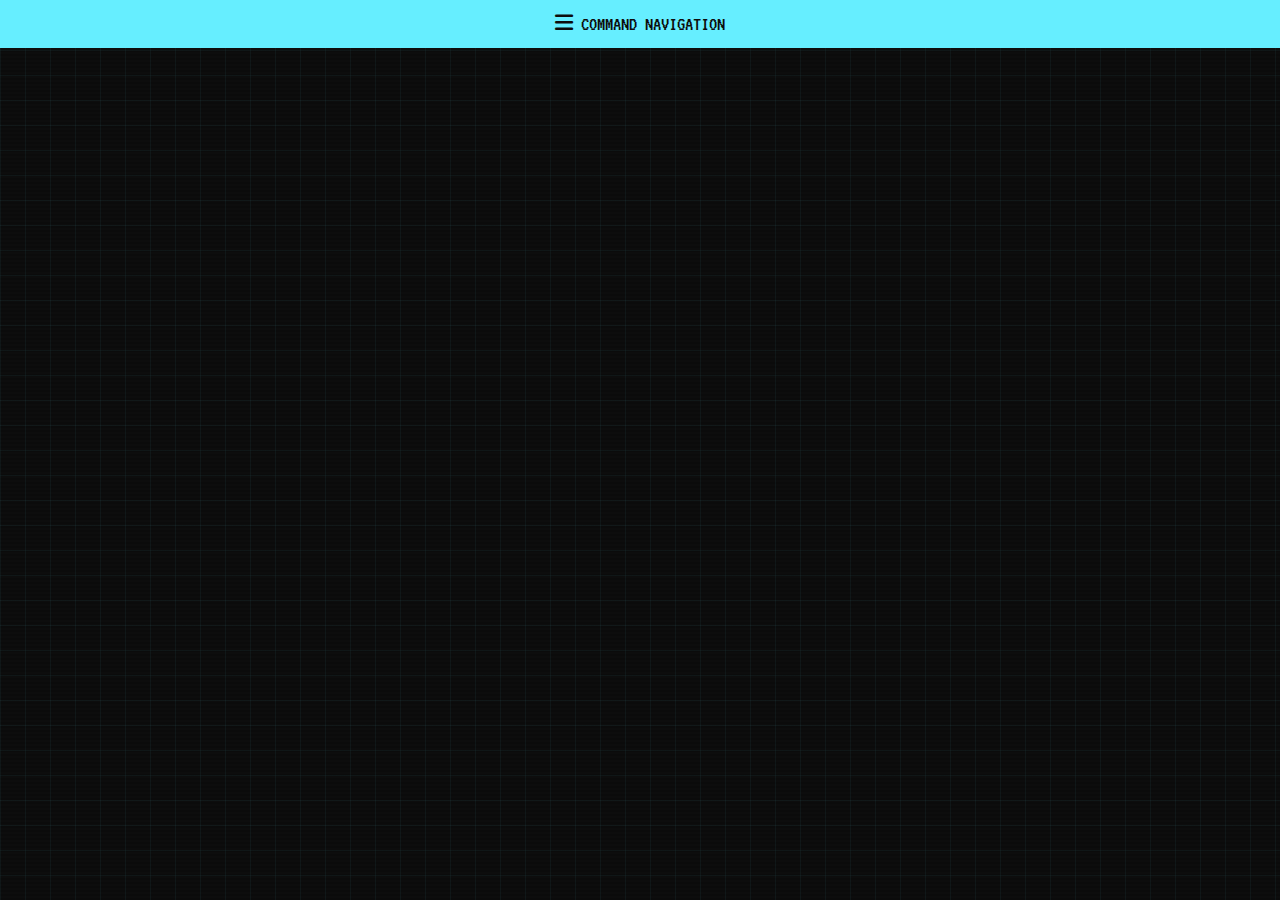
<file: dossier.html>
<!DOCTYPE html>
<html lang="en">
<head>
    <meta charset="UTF-8" />
    <meta name="viewport" content="width=device-width, initial-scale=1.0, maximum-scale=1.0, user-scalable=no"/>
    <title>THE DOSSIER - Unclassified</title>

    <!-- FONTS & ICONS -->
    <link rel="preconnect" href="https://fonts.googleapis.com">
    <link rel="preconnect" href="https://fonts.gstatic.com" crossorigin>
    <link href="https://fonts.googleapis.com/css2?family=VT323&display=swap" rel="stylesheet">
    <link rel="stylesheet" href="https://cdnjs.cloudflare.com/ajax/libs/font-awesome/6.5.1/css/all.min.css">
    <link rel="stylesheet" href="common.css">

    <style>

        /*===============================================
          1. ROOT & GLOBAL STYLES
        =================================================*/
        :root {
            --primary-bg: #0d0d0d;
            --secondary-bg: #1a1a1a;
            --accent-color: #66eeff;
            --accent-color-translucent: rgba(102, 238, 255, 0.05);
            --text-color: #f0f0f0;
            --border-color: #444;
            --status-border-color: var(--accent-color);
            --success-color: #00ff99;
            --passive-color: #aaa;
            --highlight-color: #ffcc66;
            --nav-width: 300px;
            --font-main: 'VT323', monospace;
            --spacing-unit: 1rem;
            --transition-speed-fast: 0.3s;
            --transition-speed-slow: 0.4s;
        }

        * { margin: 0; padding: 0; box-sizing: border-box; font-family: var(--font-main); }

        html {
            -webkit-font-smoothing: antialiased;
            -moz-osx-font-smoothing: grayscale;
            text-rendering: optimizeLegibility;
            scrollbar-width: none;
        }

        html::-webkit-scrollbar { display: none; }

        body {
            background-color: var(--primary-bg);
            color: var(--text-color);
            min-height: 100vh;
            font-size: 16px;
            /* === FIX: Restored centering and default scroll lock === */
            display: flex;
            flex-direction: column;
            align-items: center;
            justify-content: center;
            overflow: hidden; /* Unscrollable by default */
            padding: var(--spacing-unit);
        }

        /* === FIX: Class to enable scrolling when accordion is open === */
        body.scroll-enabled {
            overflow-y: auto;
            justify-content: flex-start; /* Align content to top when scrolling */
        }

        /*===============================================
          2. VISUAL EFFECTS (GRID, SCANLINES)
        =================================================*/
        .grid-overlay, .scanline-effect {
            position: fixed; top: 0; left: 0;
            width: 100vw; height: 100vh;
            pointer-events: none; z-index: -10;
        }
        .grid-overlay {
            background-image:
                linear-gradient(90deg, var(--accent-color-translucent) 1px, transparent 1px),
                linear-gradient(var(--accent-color-translucent) 1px, transparent 1px);
            background-size: 25px 25px;
        }
        .scanline-effect {
            background: linear-gradient(to bottom, transparent 50%, rgba(0, 0, 0, 0.1) 50%);
            background-size: 100% 4px;
            animation: scanline-animation 12s linear infinite;
        }
        @keyframes scanline-animation { from { background-position: 0 0; } to { background-position: 0 100vh; } }

        /*===============================================
          3. NAVIGATION SYSTEM
        =================================================*/
        .nav-toggle-handle {
            background: var(--secondary-bg);
            border-bottom: 2px solid var(--accent-color);
            padding: calc(var(--spacing-unit) * 0.75);
            text-align: center;
            font-size: 1.3em;
            color: var(--accent-color);
            cursor: pointer;
            position: fixed; /* Changed to fixed to stay on top */
            top: 0; left: 0; right: 0;
            z-index: 1000;
            transition: color var(--transition-speed-fast) ease, background-color var(--transition-speed-fast) ease;
        }
        .nav-toggle-handle:hover { background-color: var(--accent-color); color: var(--primary-bg); }

        .main-navigation {
            position: fixed; top: 0; left: 0;
            width: var(--nav-width); max-width: 90vw; height: 100vh;
            background: var(--secondary-bg);
            border-right: 1px solid var(--border-color);
            padding: var(--spacing-unit);
            z-index: 2000;
            display: flex; flex-direction: column; gap: 0.5rem;
            transform: translateX(-100%);
            transition: transform var(--transition-speed-slow) ease-in-out;
            overflow-y: auto;
        }
        .nav-overlay {
            position: fixed; top: 0; left: 0;
            width: 100vw; height: 100vh;
            background: rgba(0, 0, 0, 0.7);
            z-index: 1999;
            opacity: 0; pointer-events: none;
            transition: opacity var(--transition-speed-slow) ease-in-out;
        }
        body.nav-open .main-navigation { transform: translateX(0); }
        body.nav-open .nav-overlay { opacity: 1; pointer-events: auto; }
        body.nav-open .app-container { transform: scale(0.98); filter: blur(3px) brightness(0.6); pointer-events: none; user-select: none; }
        .nav-button {
            display: flex; align-items: center; gap: 0.75rem; padding: calc(var(--spacing-unit) * 0.75) var(--spacing-unit);
            background: var(--primary-bg); border: 1px solid var(--border-color); color: var(--text-color); text-decoration: none; font-size: 1.1em;
            transition: all var(--transition-speed-fast) ease;
        }
        .nav-button.current-page { background: var(--accent-color); color: var(--primary-bg); }
        .nav-button .fa-fw { width: 20px; text-align: center; }
        .status-panel { display: flex; flex-wrap: wrap; justify-content: center; align-items: center; gap: var(--spacing-unit); padding: var(--spacing-unit); border: 2px solid var(--status-border-color); background: var(--primary-bg); font-size: 1.2em; text-align: center; }
        .status-indicator { display: inline-block; width: 12px; height: 12px; border-radius: 50%; margin-left: 8px; vertical-align: middle; }
        .status-active { background-color: var(--success-color); box-shadow: 0 0 8px var(--success-color); animation: blink-animation 1s step-end infinite; }
        .status-passive { background-color: var(--passive-color); animation: none; }
        @keyframes blink-animation { 50% { opacity: 0; } }

        /*===============================================
          4. LAYOUT & STRUCTURE
        =================================================*/
        .app-container {
            display: flex;
            flex-direction: column;
            gap: var(--spacing-unit);
            width: 100%;
            max-width: 900px;
            opacity: 0;
            animation: fade-in 1s ease-out forwards;
            transition: transform var(--transition-speed-slow) ease-in-out, filter var(--transition-speed-slow) ease-in-out;
            transform-origin: center;
            margin-top: 60px; /* Space for the fixed nav handle */
            margin-bottom: var(--spacing-unit);
        }
        @keyframes fade-in { to { opacity: 1; } }

        /*===============================================
          5. HEADER & FOOTER
        =================================================*/
        .header, .footer { text-align: center; padding: calc(var(--spacing-unit) * 1.5) var(--spacing-unit); background: var(--secondary-bg); border: 1px solid var(--border-color); position: relative; overflow: hidden; opacity: 0; }
        .header { transform: translateY(-100%); animation: slide-in-down 0.8s ease-out 0.2s forwards; }
        .content-section { opacity: 1; /* animation: slide-in-up 0.8s ease-out 0.4s forwards; */ }
        .footer { transform: translateY(100%); animation: slide-in-up 0.8s ease-out 0.6s forwards; }
        @keyframes slide-in-down { to { transform: translateY(0); opacity: 1; } }
        @keyframes slide-in-up { to { transform: translateY(0); opacity: 1; } }

        .header::before { content: ''; position: absolute; top: 0; left: 0; width: 100%; height: 2px; background: var(--accent-color); animation: header-scan 2.5s linear infinite; }
        @keyframes header-scan { 0% { transform: translateX(-100%); } 100% { transform: translateX(100%); } }
        .header h1 { font-size: clamp(2rem, 6vw, 2.5rem); margin-bottom: 0.25rem; font-weight: normal; }
        .header p { font-size: clamp(1rem, 4vw, 1.2rem); color: var(--accent-color); }
        .footer p { margin: 0.25rem 0; }
        .footer .copyright-info { display: flex; justify-content: center; align-items: center; gap: 0.5rem; }

        /*===============================================
          6. DOSSIER ACCORDION
        =================================================*/
        .content-section { background: var(--secondary-bg); border: 1px solid var(--border-color); padding: var(--spacing-unit); }
        .dossier-section { border-bottom: 1px solid var(--border-color); opacity: 0; }
        .dossier-section:last-child { border-bottom: none; }
        .section-title { font-size: clamp(1.5rem, 5vw, 2rem); color: var(--accent-color); padding: var(--spacing-unit); width: 100%; display: flex; align-items: center; gap: 0.75rem; cursor: pointer; background: none; border: none; text-align: left; }
        .section-title .caret { transition: transform var(--transition-speed-fast) ease; }
        .section-content-wrapper { display: grid; grid-template-rows: 0fr; transition: grid-template-rows var(--transition-speed-slow) ease-in-out; }
        .section-content { overflow: hidden; font-size: 1.2em; line-height: 1.6; }
        .section-content-inner { background: var(--primary-bg); border: 1px solid var(--border-color); padding: 1.5rem; margin-bottom: var(--spacing-unit); }
        .dossier-section.is-open .section-content-wrapper { grid-template-rows: 1fr; }
        .dossier-section.is-open .section-title .caret { transform: rotate(90deg); }
        .section-content ul { list-style-type: none; padding-left: 0; margin-top: var(--spacing-unit); }
        .section-content ul li { margin-bottom: 1rem; padding-left: 1.5rem; position: relative; }
        .section-content ul li::before { content: '►'; color: var(--accent-color); position: absolute; left: 0; top: 2px; }
        .section-content ul li strong { color: var(--highlight-color); font-weight: normal; }
    </style>
</head>

<body>
    <div class="preloader"><div class="spinner"></div></div>
    <div class="grid-overlay"></div>
    <div class="scanline-effect"></div>

    <div class="nav-toggle-handle" id="nav-toggle" role="button" aria-expanded="false" aria-controls="main-navigation">
        <i class="fa-solid fa-bars"></i> COMMAND NAVIGATION
    </div>
    <nav class="main-navigation" id="main-navigation" aria-hidden="true">
        <div class="status-panel">
            <span>STATUS: <span id="system-operational-status">ACTIVE</span><span class="status-indicator status-active" id="status-indicator"></span></span>
        </div>
        <a href="index.html" class="nav-button"><i class="fa-solid fa-desktop fa-fw"></i> COMMAND CENTER</a>
        <a href="dossier.html" class="nav-button current-page"><i class="fa-solid fa-address-card fa-fw"></i> THE DOSSIER</a>
        <a href="laboratory.html" class="nav-button"><i class="fa-solid fa-flask-vial fa-fw"></i> THE LABORATORY</a>
        <a href="casefiles.html" class="nav-button"><i class="fa-solid fa-folder-open fa-fw"></i> CASE FILES</a>
        <a href="evidence.html" class="nav-button"><i class="fa-solid fa-box-archive fa-fw"></i> EVIDENCE ARCHIVES</a>
        <a href="chronicle.html" class="nav-button"><i class="fa-solid fa-book fa-fw"></i> FIELD CHRONICLE</a>
        <a href="oracle.html" class="nav-button"><i class="fa-solid fa-database fa-fw"></i> COMMAND ORACLE</a>
        <a href="dispatch.html" class="nav-button"><i class="fa-solid fa-headset fa-fw"></i> DISPATCH INQUIRY</a>
    </nav>
    <div class="nav-overlay" id="nav-overlay"></div>

    <div class="app-container">
        <header class="header">
            <h1>THE DOSSIER</h1>
            <p>ABOUT US</p>
        </header>

        <main class="content-section">
            <article class="dossier-section">
                <button class="section-title" aria-expanded="false" aria-controls="bio-content"><span class="caret">►</span> BIOGRAPHY</button>
                <div class="section-content-wrapper" id="bio-content">
                    <div class="section-content">
                        <div class="section-content-inner">
                            <p>We are The Ectoplasmic Investigators, a team of five cousin brothers driven by a shared fascination with the paranormal that plagues rural Bangladesh. What began as a youthful curiosity and hobby has evolved into a dedicated pursuit of understanding and confronting the unseen forces that disrupt our world. We operate with a profound belief in the paranormal, recognizing it not as folklore, but as a tangible reality orchestrated by entities beyond our ordinary perception. Our investigations are rooted in the conviction that these disturbances are not random, but are deliberate actions from the realm of jinn, masterminds behind the enigmatic events we unravel.</p>
                        </div>
                    </div>
                </div>
            </article>

            <article class="dossier-section">
                <button class="section-title" aria-expanded="false" aria-controls="abilities-content"><span class="caret">►</span> SKILLS</button>
                <div class="section-content-wrapper" id="abilities-content">
                    <div class="section-content">
                        <div class="section-content-inner">
                            <p>Our expertise lies in the specialized art of paranormal investigation... Our skills encompass:</p>
                            <ul>
                                <li><strong>Cultural Acumen:</strong> We are intimately familiar with the cultural landscape of rural Bangladesh...</li>
                                <li><strong>Analytical Investigation:</strong> We employ rigorous investigative techniques to dissect paranormal cases...</li>
                                <li><strong>Advanced Equipment Operation:</strong> We are proficient in utilizing a range of specialized equipment...</li>
                                <li><strong>Risk Management & Safety Protocols:</strong> Given the inherent unpredictability of paranormal encounters...</li>
                            </ul>
                        </div>
                    </div>
                </div>
            </article>

            <article class="dossier-section">
                <button class="section-title" aria-expanded="false" aria-controls="history-content"><span class="caret">►</span> PROFESSIONAL BACKGROUND</button>
                <div class="section-content-wrapper" id="history-content">
                    <div class="section-content">
                        <div class="section-content-inner">
                            <p>Though our origins are rooted in a shared personal interest, The Ectoplasmic Investigators operate with unwavering professionalism... Our dedication is to the truth of the paranormal, and to assisting those affected by its manifestations.</p>
                        </div>
                    </div>
                </div>
            </article>
        </main>

        <footer class="footer">
            <p class="copyright-info"><i class="fa-regular fa-copyright"></i> 2025 THE ECTOPLASMIC INVESTIGATORS</p>
            <p>SECRET LOGS AWAIT DISCOVERY</p>
        </footer>
    </div>

    <script>
        document.addEventListener('DOMContentLoaded', () => {
            //===============================================
            // 1. NAVIGATION SYSTEM LOGIC
            //===============================================
            const navToggle = document.getElementById('nav-toggle');
            const navPanel = document.getElementById('main-navigation');
            const navOverlay = document.getElementById('nav-overlay');
            const toggleNav = () => {
                const isNavOpen = document.body.classList.toggle('nav-open');
                navToggle.setAttribute('aria-expanded', isNavOpen);
                navPanel.setAttribute('aria-hidden', !isNavOpen);
            };
            navToggle.addEventListener('click', toggleNav);
            navOverlay.addEventListener('click', toggleNav);

            // Prevent navigation to current page
            document.querySelectorAll('.nav-button.current-page').forEach(button => {
                button.addEventListener('click', (e) => {
                    e.preventDefault();
                    return false;
                });
            });

            const updateSystemOperationalStatus = () => {
                const bdHour = new Date(new Date().getTime() + (36e5 * 6) + (new Date().getTimezoneOffset() * 6e4)).getHours();
                const newStatus = (bdHour >= 1 && bdHour < 7) ? 'PASSIVE' : 'ACTIVE';
                const statusEl = document.getElementById('system-operational-status');
                if (statusEl && statusEl.textContent !== newStatus) {
                    const indicatorEl = document.getElementById('status-indicator');
                    statusEl.textContent = newStatus;
                    indicatorEl.classList.toggle('status-active', newStatus === 'ACTIVE');
                    indicatorEl.classList.toggle('status-passive', newStatus === 'PASSIVE');
                }
            };
            updateSystemOperationalStatus();
            setInterval(updateSystemOperationalStatus, 60000);

            //===============================================
            // 2. DOSSIER ACCORDION & SCROLL LOGIC
            //===============================================
            const accordionSections = document.querySelectorAll('.dossier-section');

            // === FIX: Function to manage scrolling and centering ===
            const updateScrollState = () => {
                const isAnySectionOpen = document.querySelector('.dossier-section.is-open') !== null;
                document.body.classList.toggle('scroll-enabled', isAnySectionOpen);
            };

            accordionSections.forEach(section => {
                const button = section.querySelector('.section-title');
                button.addEventListener('click', () => {
                    const isOpening = !section.classList.contains('is-open');

                    // Close all other sections
                    accordionSections.forEach(otherSection => {
                        otherSection.classList.remove('is-open');
                        otherSection.querySelector('.section-title').setAttribute('aria-expanded', 'false');
                    });

                    // Open the clicked section if it wasn't already open
                    if (isOpening) {
                        section.classList.add('is-open');
                        button.setAttribute('aria-expanded', 'true');
                    }

                    // Update the body's scroll state after any change
                    updateScrollState();
                });
            });

            // Set initial state on load
            updateScrollState();
        });
    </script>
    <script src="common.js"></script>
</body>
</html>
</file>
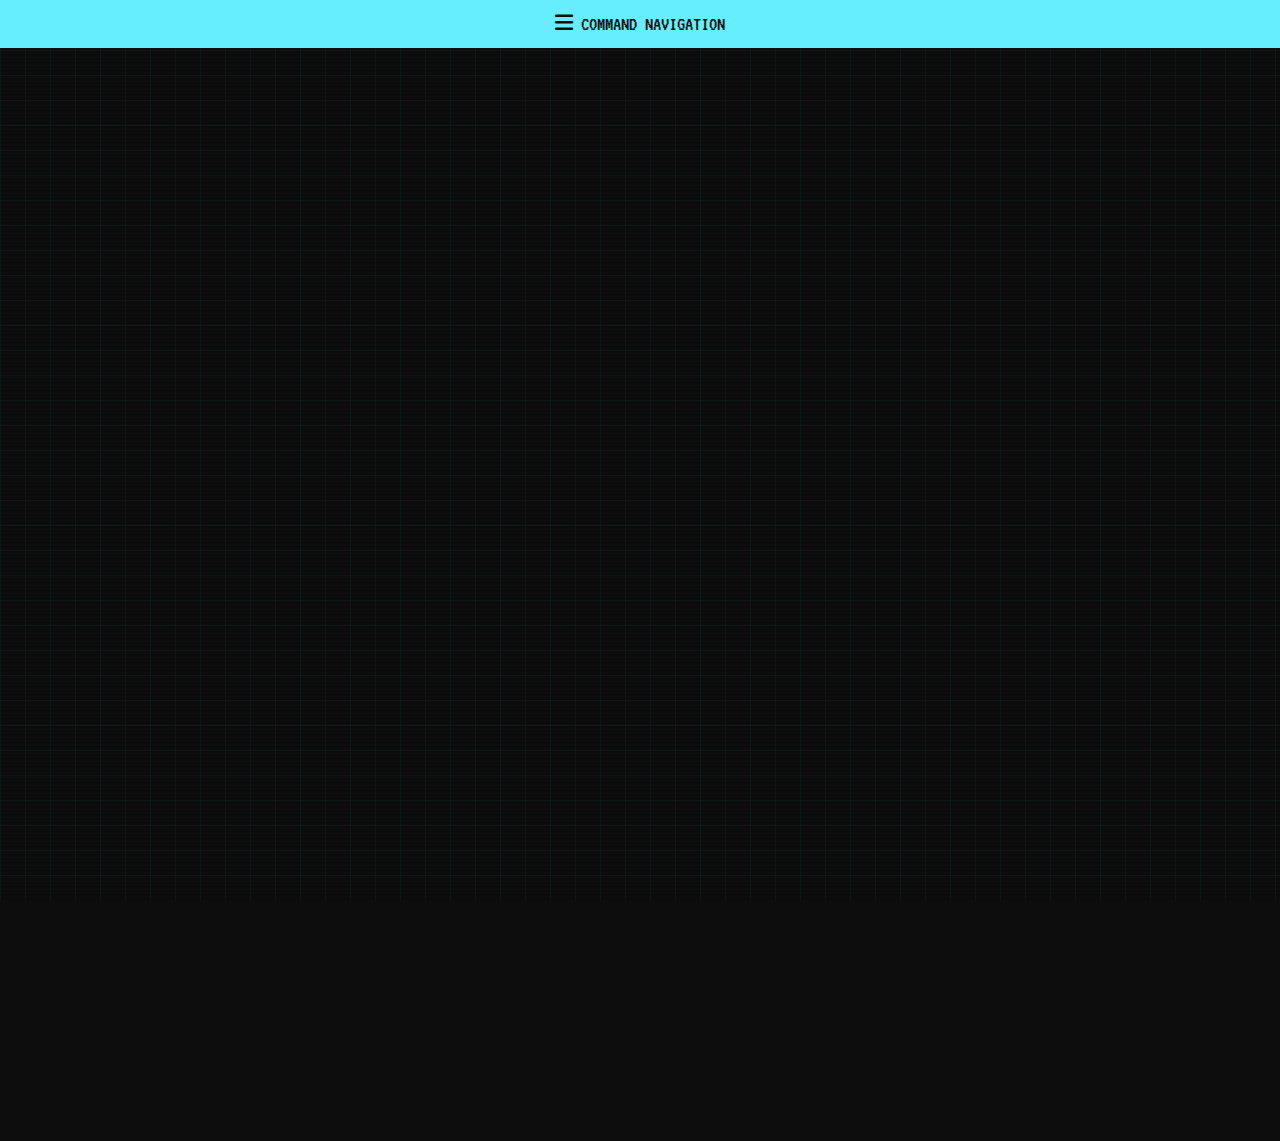
<file: oracle.html>
<!DOCTYPE html>
<html lang="en">
<head>
    <meta charset="UTF-8" />
    <meta name="viewport" content="width=device-width, initial-scale=1.0, maximum-scale=1.0, user-scalable=no"/>
    <title>The Oracle - FAQs & Q&A Sessions</title>

    <link rel="icon" href="favicon/favicon.svg" type="image/svg+xml">
    <link rel="apple-touch-icon" href="favicon/favicon.svg">

    <!-- FONTS & ICONS -->
    <link rel="preconnect" href="https://fonts.googleapis.com">
    <link rel="preconnect" href="https://fonts.gstatic.com" crossorigin>
    <link href="https://fonts.googleapis.com/css2?family=VT323&display=swap" rel="stylesheet">
    <link rel="stylesheet" href="https://cdnjs.cloudflare.com/ajax/libs/font-awesome/6.5.1/css/all.min.css">
    <link rel="stylesheet" href="common.css">

    <style>

        /*===============================================
          1. ROOT & GLOBAL STYLES
        =================================================*/
        :root {
            --primary-bg: #0d0d0d;
            --secondary-bg: #1a1a1a;
            --accent-color: #66eeff;
            --accent-color-translucent: rgba(102, 238, 255, 0.05);
            --text-color: #f0f0f0;
            --border-color: #444;
            --status-border-color: var(--accent-color);
            --success-color: #00ff99;
            --passive-color: #aaa;
            --highlight-color: #ffcc66;
            --nav-width: 300px;
            --font-main: 'VT323', monospace;
            --spacing-unit: 1rem;
            --transition-speed-fast: 0.3s;
            --transition-speed-slow: 0.4s;
        }

        * { margin: 0; padding: 0; box-sizing: border-box; font-family: var(--font-main); }

        html {
            -webkit-font-smoothing: antialiased;
            -moz-osx-font-smoothing: grayscale;
            text-rendering: optimizeLegibility;
            scrollbar-width: none;
        }

        html::-webkit-scrollbar { display: none; }

        body {
            background-color: var(--primary-bg);
            color: var(--text-color);
            min-height: 100vh;
            font-size: 16px;
            overflow-x: hidden;
            /* === FIX: Body is now a standard scrollable document flow === */
        }

        /*===============================================
          2. VISUAL EFFECTS (GRID, SCANLINES)
        =================================================*/
        .grid-overlay, .scanline-effect {
            position: fixed; top: 0; left: 0;
            width: 100vw; height: 100vh;
            pointer-events: none; z-index: -10;
        }
        .grid-overlay {
            background-image:
                linear-gradient(90deg, var(--accent-color-translucent) 1px, transparent 1px),
                linear-gradient(var(--accent-color-translucent) 1px, transparent 1px);
            background-size: 25px 25px;
        }
        .scanline-effect {
            background: linear-gradient(to bottom, transparent 50%, rgba(0, 0, 0, 0.1) 50%);
            background-size: 100% 4px;
            animation: scanline-animation 12s linear infinite;
        }
        @keyframes scanline-animation { from { background-position: 0 0; } to { background-position: 0 100vh; } }

        /*===============================================
          3. NAVIGATION SYSTEM
        =================================================*/
        .nav-toggle-handle {
            background: var(--secondary-bg);
            border-bottom: 2px solid var(--accent-color);
            padding: calc(var(--spacing-unit) * 0.75);
            text-align: center;
            font-size: 1.3em;
            color: var(--accent-color);
            cursor: pointer;
            position: sticky; top: 0;
            z-index: 1000;
            transition: color var(--transition-speed-fast) ease, background-color var(--transition-speed-fast) ease;
        }
        .nav-toggle-handle:hover { background-color: var(--accent-color); color: var(--primary-bg); }

        .main-navigation {
            position: fixed; top: 0; left: 0;
            width: var(--nav-width); max-width: 90vw; height: 100vh;
            background: var(--secondary-bg);
            border-right: 1px solid var(--border-color);
            padding: var(--spacing-unit);
            z-index: 2000;
            display: flex; flex-direction: column; gap: 0.5rem;
            transform: translateX(-100%);
            transition: transform var(--transition-speed-slow) ease-in-out;
            overflow-y: auto;
        }
        .nav-overlay {
            position: fixed; top: 0; left: 0;
            width: 100vw; height: 100vh;
            background: rgba(0, 0, 0, 0.7);
            z-index: 1999;
            opacity: 0; pointer-events: none;
            transition: opacity var(--transition-speed-slow) ease-in-out;
        }
        body.nav-open .main-navigation { transform: translateX(0); }
        body.nav-open .nav-overlay { opacity: 1; pointer-events: auto; }
        body.nav-open .app-container { transform: scale(0.98); filter: blur(3px) brightness(0.6); pointer-events: none; user-select: none; }
        .nav-button {
            display: flex; align-items: center; gap: 0.75rem; padding: calc(var(--spacing-unit) * 0.75) var(--spacing-unit);
            background: var(--primary-bg); border: 1px solid var(--border-color); color: var(--text-color); text-decoration: none; font-size: 1.1em;
            transition: all var(--transition-speed-fast) ease;
        }
        .nav-button.current-page { background: var(--accent-color); color: var(--primary-bg); }
        .nav-button .fa-fw { width: 20px; text-align: center; }
        .status-panel { display: flex; flex-wrap: wrap; justify-content: center; align-items: center; gap: var(--spacing-unit); padding: var(--spacing-unit); border: 2px solid var(--status-border-color); background: var(--primary-bg); font-size: 1.2em; text-align: center; }
        .status-indicator { display: inline-block; width: 12px; height: 12px; border-radius: 50%; margin-left: 8px; vertical-align: middle; }
        .status-active { background-color: var(--success-color); box-shadow: 0 0 8px var(--success-color); animation: blink-animation 1s step-end infinite; }
        .status-passive { background-color: var(--passive-color); animation: none; }
        @keyframes blink-animation { 50% { opacity: 0; } }

        /*===============================================
          4. LAYOUT & STRUCTURE
        =================================================*/
        .app-container {
            padding: var(--spacing-unit);
            display: flex;
            flex-direction: column;
            gap: var(--spacing-unit);
            width: 100%;
            max-width: 900px;
            margin: 0 auto; /* Centered horizontally */
            opacity: 0;
            animation: fade-in 1s ease-out forwards;
            transition: transform var(--transition-speed-slow) ease-in-out, filter var(--transition-speed-slow) ease-in-out;
            transform-origin: center;
        }
        @keyframes fade-in { to { opacity: 1; } }

        /*===============================================
          5. HEADER & FOOTER
        =================================================*/
        .header, .footer { text-align: center; padding: calc(var(--spacing-unit) * 1.5) var(--spacing-unit); background: var(--secondary-bg); border: 1px solid var(--border-color); position: relative; overflow: hidden; opacity: 0; }
        .header { transform: translateY(-100%); animation: slide-in-down 0.8s ease-out 0.2s forwards; }
        .content-section { opacity: 1; /* animation: slide-in-up 0.8s ease-out 0.4s forwards; */ }
        .footer { transform: translateY(100%); animation: slide-in-up 0.8s ease-out 0.6s forwards; }
        @keyframes slide-in-down { to { transform: translateY(0); opacity: 1; } }
        @keyframes slide-in-up { to { transform: translateY(0); opacity: 1; } }

        .header::before { content: ''; position: absolute; top: 0; left: 0; width: 100%; height: 2px; background: var(--accent-color); animation: header-scan 2.5s linear infinite; }
        @keyframes header-scan { 0% { transform: translateX(-100%); } 100% { transform: translateX(100%); } }
        .header h1 { font-size: clamp(2rem, 6vw, 2.5rem); margin-bottom: 0.25rem; font-weight: normal; }
        .header p { font-size: clamp(1rem, 4vw, 1.2rem); color: var(--accent-color); }
        .footer p { margin: 0.25rem 0; }
        .footer .copyright-info { display: flex; justify-content: center; align-items: center; gap: 0.5rem; }

        /*===============================================
          6. ORACLE ACCORDION (STYLES FROM DOSSIER)
        =================================================*/
        .content-section { background: var(--secondary-bg); border: 1px solid var(--border-color); padding: var(--spacing-unit); }
        .oracle-section { border-bottom: 1px solid var(--border-color); opacity: 0; }
        .oracle-section:last-child { border-bottom: none; }
        .section-title { font-size: clamp(1.5rem, 5vw, 2rem); color: var(--accent-color); padding: var(--spacing-unit) 0; width: 100%; display: flex; align-items: center; gap: 0.75rem; cursor: pointer; background: none; border: none; text-align: left; }
        .section-title .caret { transition: transform var(--transition-speed-fast) ease; }
        .section-content-wrapper { display: grid; grid-template-rows: 0fr; transition: grid-template-rows var(--transition-speed-slow) ease-in-out; }
        .section-content { overflow: hidden; font-size: 1.2em; line-height: 1.6; }
        .section-content-inner { background: var(--primary-bg); border: 1px solid var(--border-color); padding: 1.5rem; margin-bottom: var(--spacing-unit); }
        .oracle-section.is-open .section-content-wrapper { grid-template-rows: 1fr; }
        .oracle-section.is-open .section-title .caret { transform: rotate(90deg); }
        .section-content ul { list-style-type: none; padding-left: 0; margin-top: var(--spacing-unit); }
        .section-content ul li { margin-bottom: 1rem; padding-left: 1.5rem; position: relative; }
        .section-content ul li::before { content: '►'; color: var(--accent-color); position: absolute; left: 0; top: 2px; }
        .section-content ul li strong { color: var(--highlight-color); font-weight: normal; }
    </style>
</head>

<body>
    <div class="preloader"><div class="spinner"></div></div>
    <div class="grid-overlay"></div>
    <div class="scanline-effect"></div>

    <!-- COMMAND NAVIGATION -->
    <div class="nav-toggle-handle" id="nav-toggle" role="button" aria-expanded="false" aria-controls="main-navigation">
        <i class="fa-solid fa-bars"></i> COMMAND NAVIGATION
    </div>
    <nav class="main-navigation" id="main-navigation" aria-hidden="true">
        <div class="status-panel">
            <span>STATUS: <span id="system-operational-status">ACTIVE</span><span class="status-indicator status-active" id="status-indicator"></span></span>
        </div>
        <a href="index.html" class="nav-button"><i class="fa-solid fa-desktop fa-fw"></i> COMMAND CENTER</a>
        <a href="dossier.html" class="nav-button"><i class="fa-solid fa-address-card fa-fw"></i> THE DOSSIER</a>
        <a href="laboratory.html" class="nav-button"><i class="fa-solid fa-flask-vial fa-fw"></i> THE LABORATORY</a>
        <a href="casefiles.html" class="nav-button"><i class="fa-solid fa-folder-open fa-fw"></i> CASE FILES</a>
        <a href="evidence.html" class="nav-button"><i class="fa-solid fa-box-archive fa-fw"></i> EVIDENCE ARCHIVES</a>
        <a href="chronicle.html" class="nav-button"><i class="fa-solid fa-book fa-fw"></i> FIELD CHRONICLE</a>
        <a href="oracle.html" class="nav-button current-page"><i class="fa-solid fa-database fa-fw"></i> COMMAND ORACLE</a>
        <a href="dispatch.html" class="nav-button"><i class="fa-solid fa-headset fa-fw"></i> DISPATCH INQUIRY</a>
    </nav>
    <div class="nav-overlay" id="nav-overlay"></div>

    <!-- MAIN APP CONTAINER -->
    <div class="app-container">
        <header class="header">
            <h1>THE ORACLE</h1>
            <p>FREQUENTLY ASKED QUESTIONS</p>
        </header>

        <main class="content-section">
            <article class="oracle-section">
                <button class="section-title" aria-expanded="false" aria-controls="faq1-content"><span class="caret">►</span> What exactly do The Ectoplasmic Investigators do?</button>
                <div class="section-content-wrapper" id="faq1-content">
                    <div class="section-content">
                        <div class="section-content-inner">
                            <p>We are a dedicated paranormal investigation team operating in rural Bangladesh, focused on understanding and addressing the unsettling events reported by villagers. We use our expertise and respect for local understanding to uncover the underlying causes and bring resolution to affected communities.</p>
                        </div>
                    </div>
                </div>
            </article>

            <article class="oracle-section">
                <button class="section-title" aria-expanded="false" aria-controls="faq2-content"><span class="caret">►</span> What types of cases do you typically investigate?</button>
                <div class="section-content-wrapper" id="faq2-content">
                    <div class="section-content">
                        <div class="section-content-inner">
                            <p>Our work addresses a range of paranormal phenomena common in rural Bangladesh, often echoing local folklore. The disturbances we investigate frequently include:</p>
                            <ul>
                                <li><strong>Auditory Anomalies:</strong> Unexplained sounds that defy natural sources.</li>
                                <li><strong>Visual Phenomena:</strong> Sightings of apparitions or mysterious lights.</li>
                                <li><strong>Time and Space Warps:</strong> Anomalies where time or space seems altered.</li>
                                <li><strong>Object-Related Mysteries:</strong> Cases involving locations that exhibit unusual properties.</li>
                            </ul>
                        </div>
                    </div>
                </div>
            </article>

            <article class="oracle-section">
                <button class="section-title" aria-expanded="false" aria-controls="faq3-content"><span class="caret">►</span> Are you actually dealing with ghosts and spirits?</button>
                <div class="section-content-wrapper" id="faq3-content">
                    <div class="section-content">
                        <div class="section-content-inner">
                            <p>Yes, we are directly engaged with what are commonly perceived as ghosts and spirits. We firmly believe that these are manifestations of paranormal entities. Our aim is to comprehend and document these paranormal interactions.</p>
                        </div>
                    </div>
                </div>
            </article>

            <article class="oracle-section">
                <button class="section-title" aria-expanded="false" aria-controls="faq4-content"><span class="caret">►</span> How do you investigate a potential paranormal case?</button>
                <div class="section-content-wrapper" id="faq4-content">
                    <div class="section-content">
                        <div class="section-content-inner">
                            <p>Our investigative process is thorough, combining established methods with specialized tools to effectively address paranormal events:</p>
                             <ul>
                                <li><strong>Initial Interviews:</strong> We document the experiences of those affected.</li>
                                <li><strong>On-Site Exploration:</strong> We conduct on-site investigations to directly observe phenomena.</li>
                                <li><strong>Evidence Collection:</strong> We utilize specialized equipment to capture paranormal evidence.</li>
                                <li><strong>Analysis and Deduction:</strong> We meticulously analyze collected data to understand patterns.</li>
                                <li><strong>Resolution and Reporting:</strong> Our goal is to resolve disturbances and create comprehensive reports.</li>
                            </ul>
                        </div>
                    </div>
                </div>
            </article>

            <article class="oracle-section">
                <button class="section-title" aria-expanded="false" aria-controls="faq5-content"><span class="caret">►</span> What makes The Ectoplasmic Investigators different?</button>
                <div class="section-content-wrapper" id="faq5-content">
                    <div class="section-content">
                        <div class="section-content-inner">
                             <p>Our distinctiveness comes from our core principles and approach:</p>
                             <ul>
                                <li><strong>Local Expertise:</strong> Our profound understanding of rural Bangladeshi culture is essential.</li>
                                <li><strong>Direct Paranormal Focus:</strong> We operate on the firm belief in the reality of paranormal phenomena.</li>
                                <li><strong>Discreet Operations:</strong> We prioritize discretion and community reassurance.</li>
                                <li><strong>Unwavering Belief:</strong> We are committed to investigating the paranormal nature of our cases.</li>
                            </ul>
                        </div>
                    </div>
                </div>
            </article>

            <article class="oracle-section">
                <button class="section-title" aria-expanded="false" aria-controls="faq6-content"><span class="caret">►</span> Have you encountered truly unexplainable cases?</button>
                <div class="section-content-wrapper" id="faq6-content">
                    <div class="section-content">
                        <div class="section-content-inner">
                             <p>Indeed, we have encountered numerous cases that defy conventional explanation, unequivocally demonstrating the presence of paranormal forces. Cases like "The Phantom Radio Static of Koelpur" (Case #001) and "The Bamboo Grove's Vanishing Tracks" (Case #002) presented evidence that traditional science cannot account for.</p>
                        </div>
                    </div>
                </div>
            </article>

            <article class="oracle-section">
                <button class="section-title" aria-expanded="false" aria-controls="faq7-content"><span class="caret">►</span> Is paranormal investigation dangerous?</button>
                <div class="section-content-wrapper" id="faq7-content">
                    <div class="section-content">
                        <div class="section-content-inner">
                            <p>Yes, investigating paranormal phenomena inherently involves risks. We prioritize safety through rigorous planning, extensive preparation, and strict protocols. We equip ourselves with specialized tools and rely on our team's collective experience to minimize potential hazards.</p>
                        </div>
                    </div>
                </div>
            </article>

            <article class="oracle-section">
                <button class="section-title" aria-expanded="false" aria-controls="faq8-content"><span class="caret">►</span> How can I report a potential paranormal event?</button>
                <div class="section-content-wrapper" id="faq8-content">
                    <div class="section-content">
                        <div class="section-content-inner">
                             <p>If you are experiencing unusual events in rural Bangladesh that you believe are paranormal, please navigate through "THE DISPATCH" section on our website and send us a detailed message. Include specific information such as the location, times, and descriptions of the events. We will review your report and contact you if it aligns with our investigative focus.</p>
                        </div>
                    </div>
                </div>
            </article>

            <article class="oracle-section">
                <button class="section-title" aria-expanded="false" aria-controls="faq9-content"><span class="caret">►</span> Do you charge for your services?</button>
                <div class="section-content-wrapper" id="faq9-content">
                    <div class="section-content">
                        <div class="section-content-inner">
                            <p>As a non-profit team, we generally do not charge for our investigative services. Depending on the specifics of a case, community support or logistical assistance may be appreciated, but this is discussed on a case-by-case basis. Our primary mission is to understand the truth of paranormal occurrences and assist communities, not financial gain.</p>
                        </div>
                    </div>
                </div>
            </article>
        </main>

        <footer class="footer">
            <p class="copyright-info"><i class="fa-regular fa-copyright"></i> 2025 THE ECTOPLASMIC INVESTIGATORS</p>
            <p>SECRET LOGS AWAIT DISCOVERY</p>
        </footer>
    </div>

    <script>
        document.addEventListener('DOMContentLoaded', () => {
            // NAVIGATION SYSTEM LOGIC
            const navToggle = document.getElementById('nav-toggle');
            const navPanel = document.getElementById('main-navigation');
            const navOverlay = document.getElementById('nav-overlay');
            const toggleNav = () => {
                const isNavOpen = document.body.classList.toggle('nav-open');
                navToggle.setAttribute('aria-expanded', isNavOpen);
                navPanel.setAttribute('aria-hidden', !isNavOpen);
            };
            navToggle.addEventListener('click', toggleNav);
            navOverlay.addEventListener('click', toggleNav);

            // Prevent navigation to current page
            document.querySelectorAll('.nav-button.current-page').forEach(button => {
                button.addEventListener('click', (e) => {
                    e.preventDefault();
                    return false;
                });
            });

            // SIMULATED STATUS FOR NAV PANEL
            const updateSystemOperationalStatus = () => {
                const bdHour = new Date(new Date().getTime() + (36e5 * 6) + (new Date().getTimezoneOffset() * 6e4)).getHours();
                const newStatus = (bdHour >= 1 && bdHour < 7) ? 'PASSIVE' : 'ACTIVE';
                const statusEl = document.getElementById('system-operational-status');
                if (statusEl && statusEl.textContent !== newStatus) {
                    const indicatorEl = document.getElementById('status-indicator');
                    statusEl.textContent = newStatus;
                    indicatorEl.classList.toggle('status-active', newStatus === 'ACTIVE');
                    indicatorEl.classList.toggle('status-passive', newStatus === 'PASSIVE');
                }
            };
            updateSystemOperationalStatus();
            setInterval(updateSystemOperationalStatus, 60000);

            // ACCORDION LOGIC (WITHOUT SCROLL LOCKING)
            const accordionSections = document.querySelectorAll('.oracle-section');
            accordionSections.forEach(section => {
                const button = section.querySelector('.section-title');
                button.addEventListener('click', () => {
                    const isOpening = !section.classList.contains('is-open');
                    accordionSections.forEach(otherSection => {
                        otherSection.classList.remove('is-open');
                        otherSection.querySelector('.section-title').setAttribute('aria-expanded', 'false');
                    });
                    if (isOpening) {
                        section.classList.add('is-open');
                        button.setAttribute('aria-expanded', 'true');
                    }
                });
            });
        });
    </script>
    <script src="common.js"></script>
</body>
</html>
</file>
<file: common.css>
/*===============================================
  PRELOADER
=================================================*/
.preloader {
    position: fixed;
    top: 0;
    left: 0;
    width: 100vw;
    height: 100vh;
    background: var(--primary-bg);
    z-index: 9999;
    display: flex;
    justify-content: center;
    align-items: center;
    opacity: 1;
    transition: opacity 0.75s ease;
    pointer-events: none;
}

.preloader.hidden {
    opacity: 0;
}

.spinner {
    width: 50px;
    height: 50px;
    border: 4px solid var(--border-color);
    border-top-color: var(--accent-color);
    border-radius: 50%;
    animation: spin 1s ease-in-out infinite;
}

@keyframes spin {
    to { transform: rotate(360deg); }
}

/* ===============================================
  ANIMATION FOR DYNAMICALLY LOADED CARDS
================================================= */
.animate-on-load {
    opacity: 0;
    animation-duration: 0.5s;
    animation-timing-function: ease-out;
    animation-fill-mode: forwards;
}

/* New Fade-in Animations */
@keyframes fade-in-up {
    from { opacity: 0; transform: translateY(20px); }
    to { opacity: 1; transform: translateY(0); }
}
@keyframes fade-in-down {
    from { opacity: 0; transform: translateY(-20px); }
    to { opacity: 1; transform: translateY(0); }
}
@keyframes fade-in-left {
    from { opacity: 0; transform: translateX(-20px); }
    to { opacity: 1; transform: translateX(0); }
}
@keyframes fade-in-right {
    from { opacity: 0; transform: translateX(20px); }
    to { opacity: 1; transform: translateX(0); }
}

/*===============================================
  MICROINTERACTIONS
=================================================*/
/* Nav Buttons */
.nav-button:hover, .nav-button:focus {
    background: var(--accent-color);
    color: var(--primary-bg);
    transform: translateX(10px) scale(1.02);
    box-shadow: 0 0 15px var(--accent-color-translucent);
    outline: none;
}
.nav-button.current-page:hover {
    transform: none;
    cursor: default;
    box-shadow: none;
}

/* Data-card on index.html */
.data-card {
    transition: border-left-color var(--transition-speed-fast) ease, transform var(--transition-speed-fast) ease, box-shadow var(--transition-speed-fast) ease;
    will-change: border-left-color, transform, box-shadow;
}
.data-card:hover {
    border-left-color: var(--accent-color);
    transform: translateY(-5px);
    box-shadow: 0 10px 20px rgba(0,0,0,0.2);
}

/*===============================================
  MODAL (LIGHTBOX)
=================================================*/
.modal {
    position: fixed; top: 0; left: 0;
    width: 100%; height: 100%;
    z-index: 3000;
    background: rgba(0,0,0,0.85);
    display: flex; justify-content: center; align-items: center;
    padding: var(--spacing-unit);
    opacity: 0; visibility: hidden;
    transition: opacity var(--transition-speed-fast) ease, visibility var(--transition-speed-fast) ease;
}

.modal.is-visible { opacity: 1; visibility: visible; }

.modal-content {
    background: var(--secondary-bg);
    border: 1px solid var(--border-color);
    padding: var(--spacing-unit);
    width: auto;
    max-width: 80vw;
    max-height: 80vh;
    display: flex;
    gap: var(--spacing-unit);
    position: relative;
    transform: scale(0.95);
    transition: transform var(--transition-speed-fast) ease;
    will-change: transform;
}

.modal.is-visible .modal-content { transform: scale(1); }

.modal-image-wrapper {
    flex: 2;
    background: var(--primary-bg);
    display: flex; justify-content: center; align-items: center;
    overflow: hidden;
}

.modal-image-wrapper img {
    width: 100%; height: 100%;
    max-height: calc(95vh - 2rem);
    object-fit: contain;
}

.modal-details-wrapper { flex: 1; padding: var(--spacing-unit); overflow-y: auto; display: flex; flex-direction: column; }
.modal-details h2 { font-size: 2em; color: var(--accent-color); font-weight: normal; border-bottom: 1px solid var(--border-color); padding-bottom: 0.5rem; margin-bottom: 1rem; }
.modal-details ul { list-style: none; padding: 0; font-size: 1.2em; display: flex; flex-direction: column; gap: 0.75rem; }
.modal-details ul li { display: flex; flex-direction: column; }
.modal-details ul li strong { color: var(--accent-color); font-weight: normal; margin-bottom: 0.25rem; }

.modal-close {
    position: absolute;
    background: var(--secondary-bg);
    color: var(--accent-color);
    border: 1px solid var(--border-color);
    cursor: pointer; font-size: 1.5rem;
    width: 40px; height: 40px;
    display: flex; justify-content: center; align-items: center;
    transition: background-color var(--transition-speed-fast) ease, color var(--transition-speed-fast) ease;
}
.modal-close:hover { background: var(--accent-color); color: var(--primary-bg); }
.modal-close { top: 1rem; right: 1rem; z-index: 10; }

.modal-download {
    position: absolute;
    top: 1rem;
    right: calc(1rem + 40px + 3px);
    background: var(--secondary-bg);
    color: var(--accent-color);
    border: 1px solid var(--border-color);
    cursor: pointer;
    font-size: 1.5rem;
    width: 40px;
    height: 40px;
    display: flex;
    justify-content: center;
    align-items: center;
    transition: background-color var(--transition-speed-fast) ease, color var(--transition-speed-fast) ease;
    text-decoration: none;
}
.modal-download:hover {
    background: var(--accent-color);
    color: var(--primary-bg);
}

@media (max-width: 900px) {
    .modal-content { flex-direction: column; }
}

/* Secret Gallery Modal Specifics */
.secrets-modal .modal-content {
    max-width: 80vw;
    max-height: 80vh;
}

.secrets-modal .modal-image-wrapper {
    flex: 1;
}

.secrets-modal .modal-image-wrapper img {
    max-height: 100%; /* Override the 95vh - 2rem rule */
}

/*===============================================
  PASSWORD OVERLAY
=================================================*/
#password-overlay {
    position: fixed;
    top: 0;
    left: 0;
    width: 100%;
    height: 100%;
    background: rgba(13, 13, 13, 0.95);
    z-index: 10000;
    display: flex;
    justify-content: center;
    align-items: center;
    /* backdrop-filter can be very expensive, use with caution or provide fallback */
    backdrop-filter: blur(5px);
    transition: opacity 0.5s ease;
    will-change: opacity;
}

#password-box {
    background: var(--secondary-bg);
    border: 1px solid var(--border-color);
    padding: 2rem;
    text-align: center;
    width: 100%;
    max-width: 400px;
    box-shadow: 0 0 20px rgba(0,0,0,0.5);
}

#password-box h2 {
    color: var(--accent-color);
    font-size: 2em;
    margin-bottom: 0.5rem;
}

#password-box p {
    margin-bottom: 1.5rem;
    font-size: 1.1em;
}

#password-form {
    display: flex;
    flex-direction: column;
    gap: 1rem;
}

#password-input {
    font-family: 'VT323', monospace;
    background: var(--primary-bg);
    color: var(--text-color);
    border: 1px solid var(--border-color);
    padding: 0.75rem;
    font-size: 1.2em;
    text-align: center;
}

#password-input:focus {
    outline: none;
    border-color: var(--accent-color);
    box-shadow: 0 0 15px var(--accent-color);
}

#password-form button {
    font-family: 'VT323', monospace;
    background: var(--primary-bg);
    color: var(--accent-color);
    border: 1px solid var(--accent-color);
    padding: 0.75rem 1.5rem;
    font-size: 1.3em;
    cursor: pointer;
    transition: background-color 0.3s ease, color 0.3s ease, box-shadow 0.3s ease;
    will-change: background-color, color, box-shadow;
}

#password-form button:hover {
    background: var(--accent-color);
    color: var(--primary-bg);
    box-shadow: 0 0 15px var(--accent-color);
}

#password-error {
    color: var(--danger-color, #ff4444);
    margin-top: 1rem;
    font-size: 1.2em;
    height: 1.5em;
}

/* Accordion sections on dossier.html and oracle.html */
.section-title {
    transition: color var(--transition-speed-fast) ease, background-color var(--transition-speed-fast) ease;
    border-radius: 4px;
    margin-bottom: 0.5rem;
}
.section-title:hover {
    color: var(--primary-bg);
    background: var(--accent-color);
}

/* case-card on casefiles.html */
.case-card {
    transition: transform var(--transition-speed-fast) ease, box-shadow var(--transition-speed-fast) ease;
    will-change: transform, box-shadow;
}
.case-card:hover {
    transform: translateY(-10px) rotate(1deg);
    box-shadow: 10px 10px 0px var(--accent-color);
}

/* entry-card on chronicle.html */
.entry-card {
    transition: transform var(--transition-speed-fast) ease, box-shadow var(--transition-speed-fast) ease;
    will-change: transform, box-shadow;
}
.entry-card:hover {
    transform: translateY(-10px) rotate(-1deg);
    box-shadow: 10px 10px 0px var(--accent-color);
}

/* form inputs on dispatch.html */
.contact-form input,
.contact-form textarea {
    transition: border-color var(--transition-speed-fast) ease, box-shadow var(--transition-speed-fast) ease;
}
.contact-form input:focus,
.contact-form textarea:focus {
    outline: none;
    border-color: var(--accent-color);
    box-shadow: 0 0 15px var(--accent-color);
}

/* evidence-card on evidence.html */
.evidence-card img {
    transition: transform var(--transition-speed-fast) ease;
    will-change: transform;
}
.evidence-card .image-overlay {
    transition: opacity var(--transition-speed-fast) ease;
    will-change: opacity;
}
.evidence-card:hover .image-overlay {
    opacity: 1;
}
.evidence-card:hover .image-overlay i {
    animation: pulse-icon 1s infinite;
}
.evidence-card:hover img {
    transform: scale(1.1);
}
@keyframes pulse-icon {
    0% { transform: scale(1); }
    50% { transform: scale(1.2); }
    100% { transform: scale(1); }
}

/* member-card on laboratory.html */
.member-card {
    transition: border-left-color var(--transition-speed-fast) ease, transform var(--transition-speed-fast) ease, box-shadow var(--transition-speed-fast) ease;
    will-change: border-left-color, transform, box-shadow;
}
.member-card:hover {
    border-left-color: var(--accent-color);
    transform: translateY(-5px);
    box-shadow: 0 10px 20px rgba(0,0,0,0.2);
}
</file>
